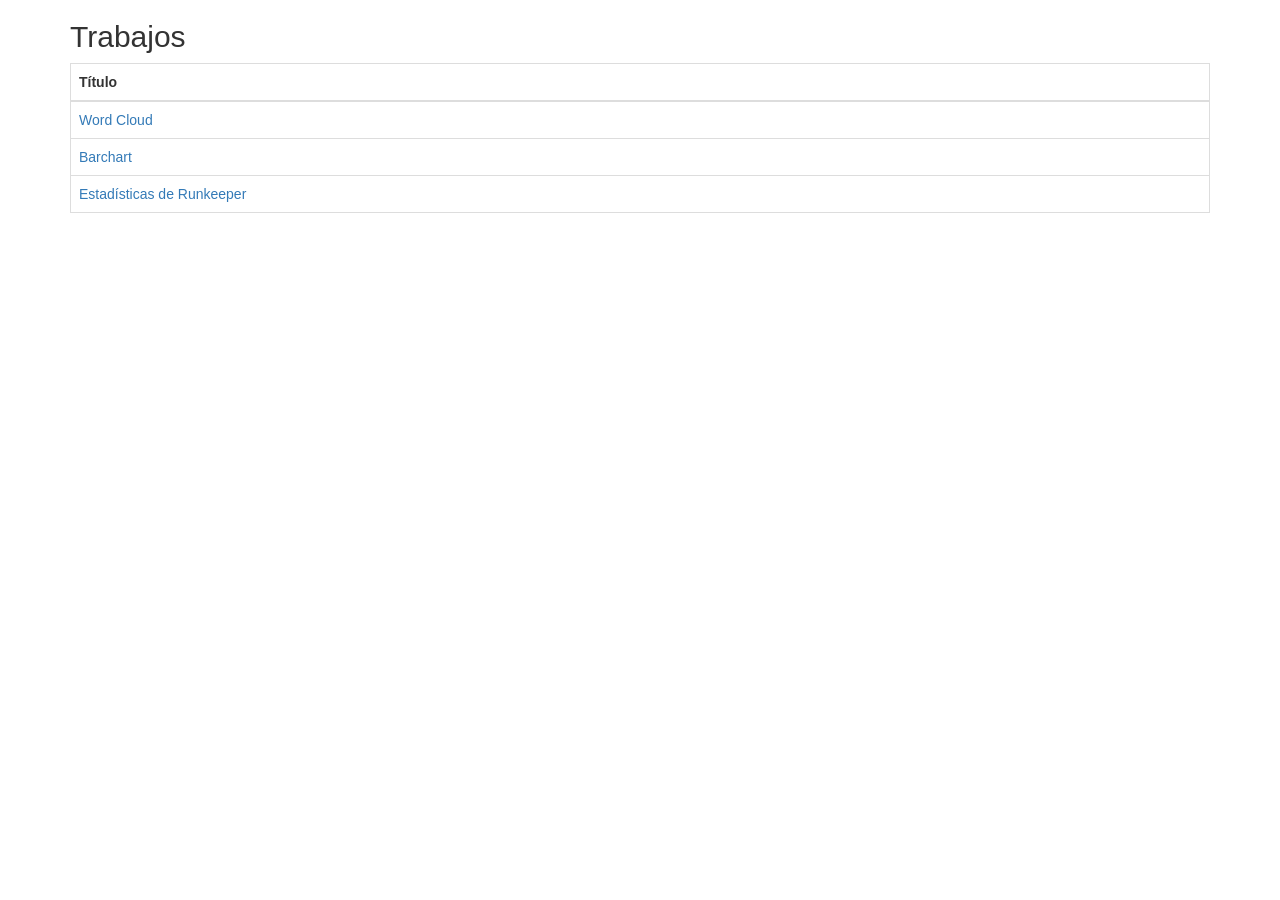
<file: index.html>
<!DOCTYPE html>
<html>
  <head>
    <meta charset="UTF-8">
    <link rel="stylesheet"
          href="https://maxcdn.bootstrapcdn.com/bootstrap/3.3.6/css/bootstrap.min.css"
          integrity="sha384-1q8mTJOASx8j1Au+a5WDVnPi2lkFfwwEAa8hDDdjZlpLegxhjVME1fgjWPGmkzs7"
          crossorigin="anonymous">
  </head>
  <body>
    <div class="container">
      <h2>Trabajos</h2>
      <table class="table table-bordered">
        <thead>
          <tr>
            <th>Título</th>
          </tr>
        </thead>
        <tbody>
          <tr>
            <td>
              <a href="wordcloud">
                Word Cloud
              </a>
            </td>
          </tr>
          <tr>
            <td>
              <a href="barchart">
                Barchart
              </a>
            </td>
          </tr>
          <tr>
            <td>
              <a href="rukeeper-stats">
                Estadísticas de Runkeeper
              </a>
            </td>
          </tr>
        </tbody>
      </table>
    </div>
  </body>
  <script src="https://code.jquery.com/jquery-2.2.1.min.js"></script>
  <script src="https://maxcdn.bootstrapcdn.com/bootstrap/3.3.6/js/bootstrap.min.js"
          integrity="sha384-0mSbJDEHialfmuBBQP6A4Qrprq5OVfW37PRR3j5ELqxss1yVqOtnepnHVP9aJ7xS"
          crossorigin="anonymous">
  </script>
</html>
</file>
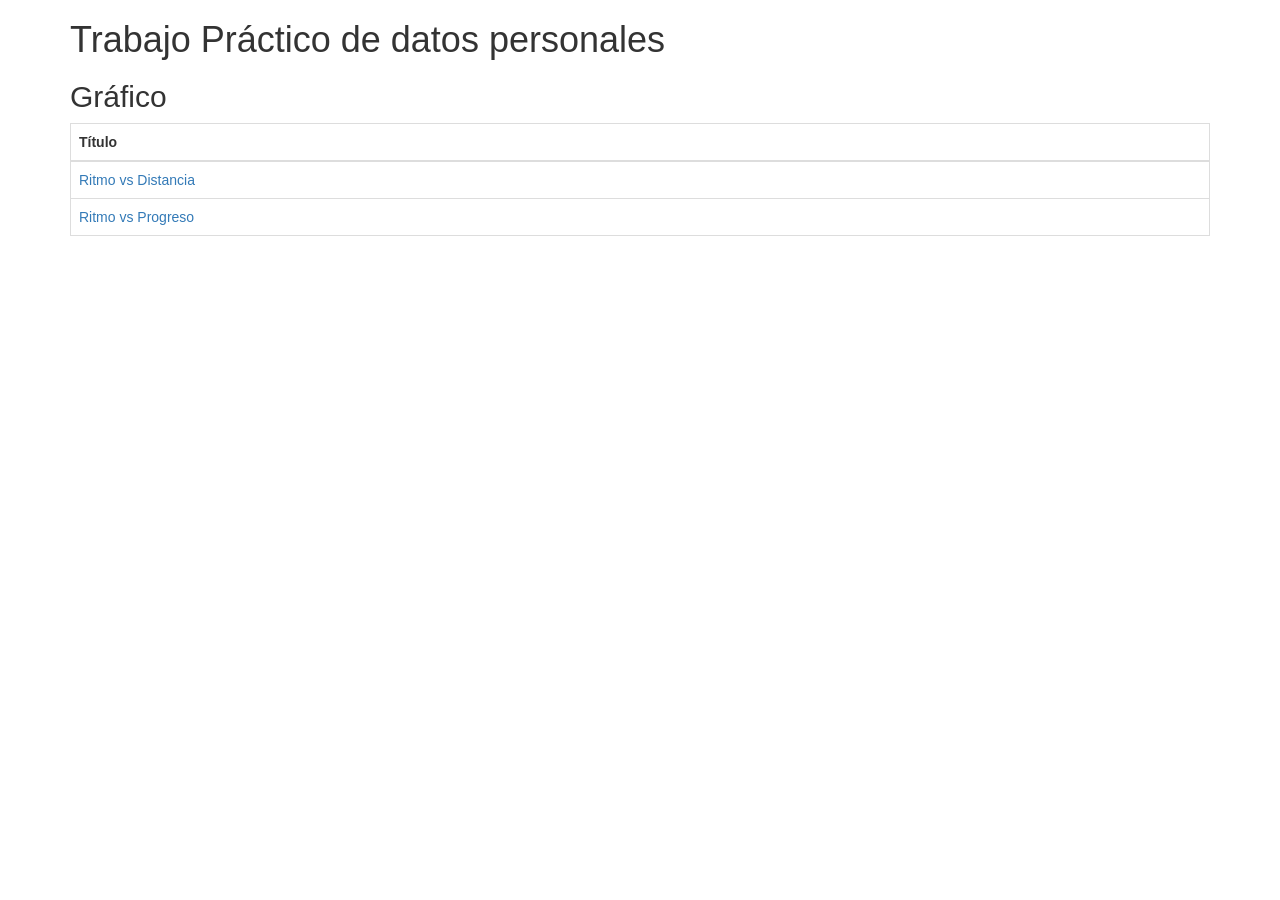
<file: runkeeper-stats/index.html>
<!DOCTYPE html>
<html>
  <head>
    <meta charset="UTF-8">
    <link rel="stylesheet"
          href="https://maxcdn.bootstrapcdn.com/bootstrap/3.3.6/css/bootstrap.min.css"
          integrity="sha384-1q8mTJOASx8j1Au+a5WDVnPi2lkFfwwEAa8hDDdjZlpLegxhjVME1fgjWPGmkzs7"
          crossorigin="anonymous">
  </head>
  <body>
    <div class="container">
      <h1>Trabajo Práctico de datos personales</h1>
      <h2>Gráfico</h2>
      <table class="table table-bordered">
        <thead>
          <tr>
            <th>Título</th>
          </tr>
        </thead>
        <tbody>
          <tr>
            <td>
              <a href="pace-vs-distance">Ritmo vs Distancia</a>
            </td>
          </tr>
          <tr>
            <td>
              <a href="percentage-vs-pace">Ritmo vs Progreso</a>
            </td>
          </tr>
        </tbody>
      </table>
    </div>
  </body>
  <script src="https://code.jquery.com/jquery-2.2.1.min.js"></script>
  <script src="https://maxcdn.bootstrapcdn.com/bootstrap/3.3.6/js/bootstrap.min.js"
          integrity="sha384-0mSbJDEHialfmuBBQP6A4Qrprq5OVfW37PRR3j5ELqxss1yVqOtnepnHVP9aJ7xS"
          crossorigin="anonymous">
  </script>
</html>
</file>
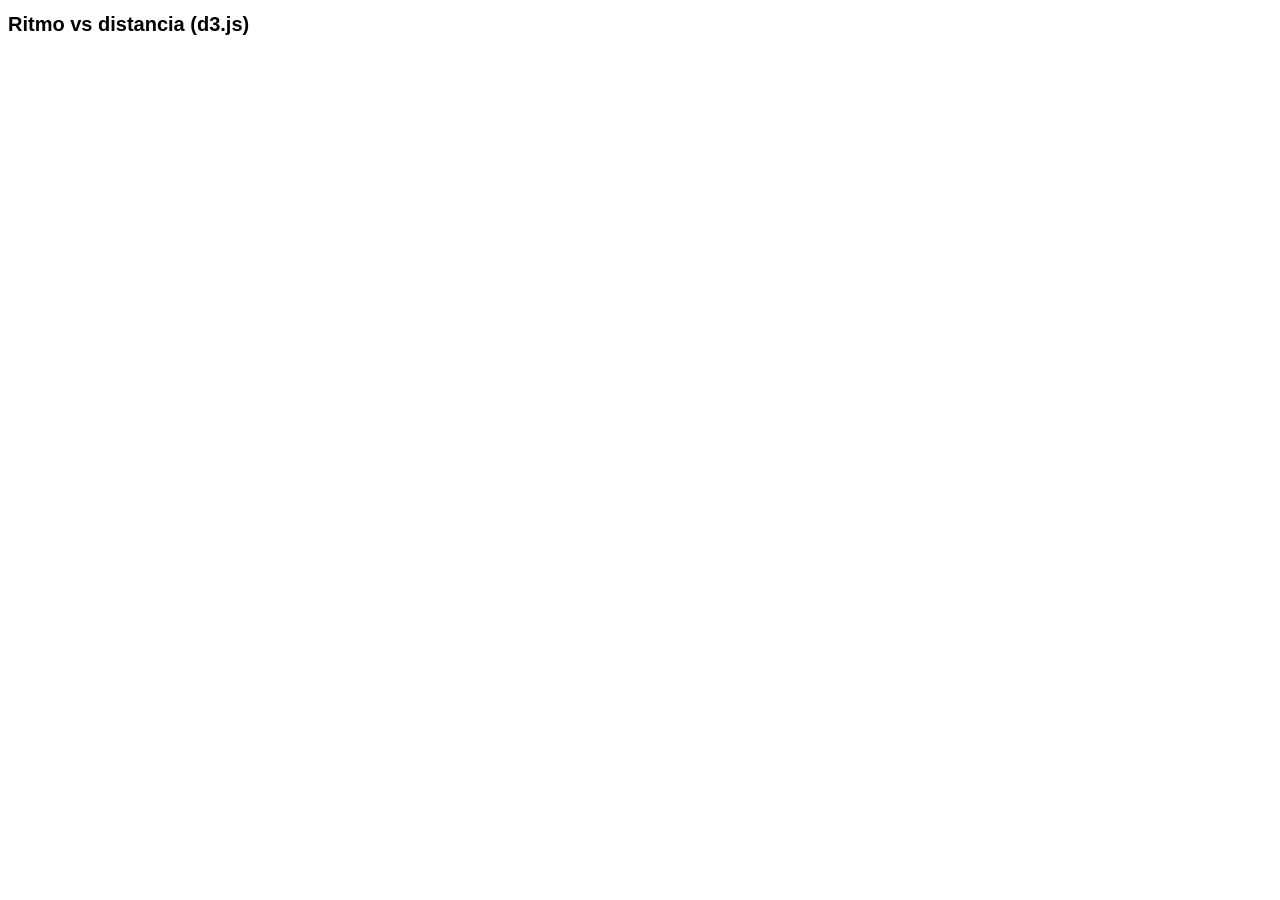
<file: runkeeper-stats/pace-vs-distance/index.html>
<!DOCTYPE html>
<meta charset="utf-8">
<style>

body {
  font: 10px sans-serif;
}

.axis path,
.axis line {
  fill: none;
  stroke: #000;
  shape-rendering: crispEdges;
}

.dot {
  stroke: #000;
}

</style>
<body>
<h1>Ritmo vs distancia (d3.js)</h1>
<script src="//d3js.org/d3.v3.min.js"></script>
<script>

var margin = {top: 20, right: 20, bottom: 30, left: 40},
    width = 960 - margin.left - margin.right,
    height = 500 - margin.top - margin.bottom;

var x = d3.scale.linear()
    .range([0, width]);

var y = d3.scale.linear()
    .range([height, 0]);

var color = d3.scale.category10();

var xAxis = d3.svg.axis()
    .scale(x)
    .orient("bottom");

var yAxis = d3.svg.axis()
    .scale(y)
    .orient("left");

var svg = d3.select("body").append("svg")
    .attr("width", width + margin.left + margin.right)
    .attr("height", height + margin.top + margin.bottom)
  .append("g")
    .attr("transform", "translate(" + margin.left + "," + margin.top + ")");

d3.csv("data.csv", function(error, data) {
  if (error) throw error;

  data.forEach(function(d) {
    d.distancia = +d.distancia;
    d.ritmo = +d.ritmo;
    d.anio = d.anio
  });

  x.domain(d3.extent(data, function(d) { return d.distancia; })).nice();
  y.domain(d3.extent(data, function(d) { return d.ritmo; })).nice();

  svg.append("g")
      .attr("class", "x axis")
      .attr("transform", "translate(0," + height + ")")
      .call(xAxis)
    .append("text")
      .attr("class", "label")
      .attr("x", width)
      .attr("y", -6)
      .style("text-anchor", "end")
      .text("Distancia (km)");

  svg.append("g")
      .attr("class", "y axis")
      .call(yAxis)
    .append("text")
      .attr("class", "label")
      .attr("transform", "rotate(-90)")
      .attr("y", 6)
      .attr("dy", ".71em")
      .style("text-anchor", "end")
      .text("Ritmo (min/km)")

  svg.selectAll(".dot")
      .data(data)
    .enter().append("circle")
      .attr("class", "dot")
      .attr("r", 3.5)
      .attr("cx", function(d) { return x(d.distancia); })
      .attr("cy", function(d) { return y(d.ritmo); })
      .style("fill", function(d) { return color(d.anio); });

  var legend = svg.selectAll(".legend")
      .data(color.domain())
    .enter().append("g")
      .attr("class", "legend")
      .attr("transform", function(d, i) { return "translate(0," + i * 20 + ")"; });

  legend.append("rect")
      .attr("x", width - 18)
      .attr("width", 18)
      .attr("height", 18)
      .style("fill", color);

  legend.append("text")
      .attr("x", width - 24)
      .attr("y", 9)
      .attr("dy", ".35em")
      .style("text-anchor", "end")
      .text(function(d) { return d; });

});

</script>
</file>
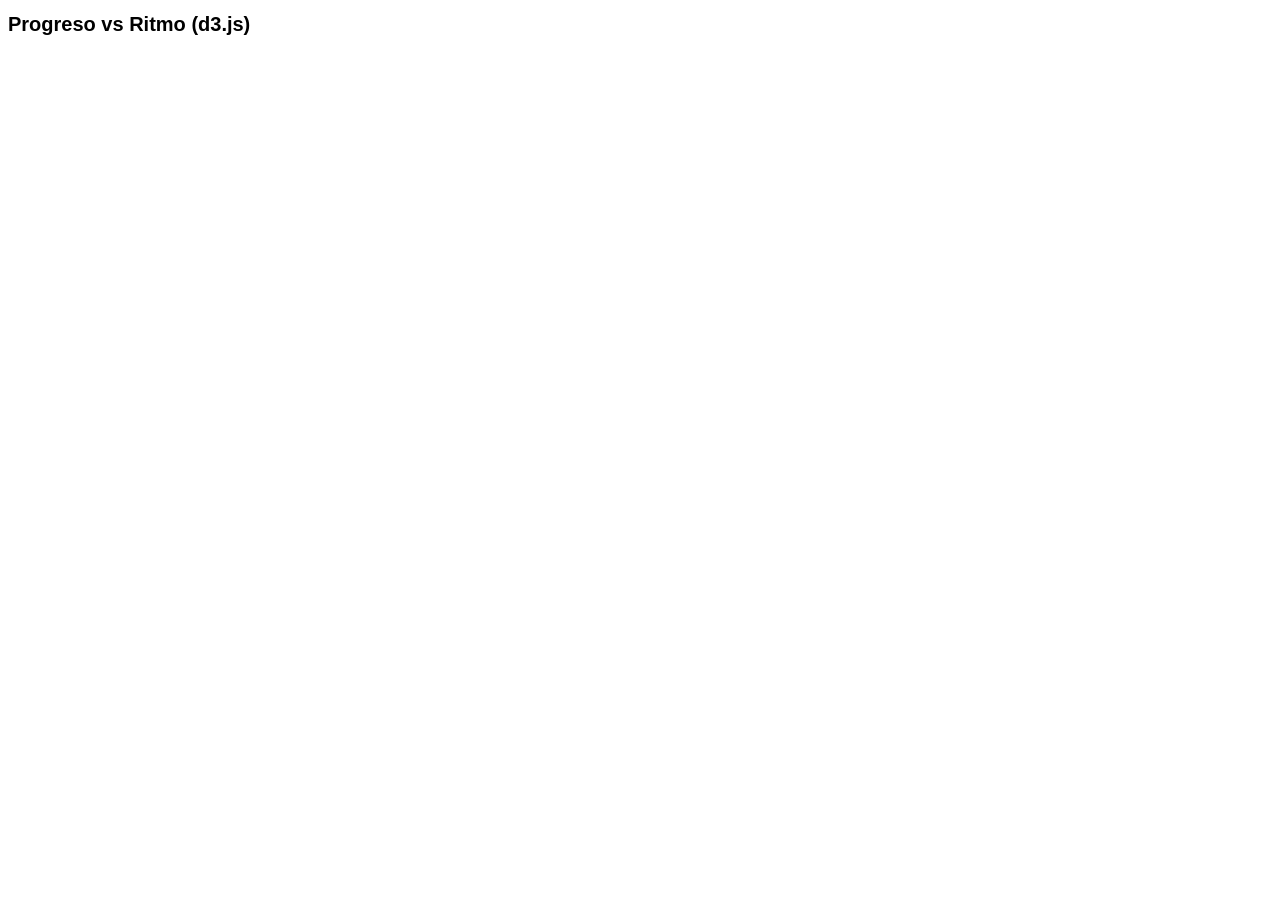
<file: runkeeper-stats/percentage-vs-pace/index.html>
<!DOCTYPE html>
<meta charset="utf-8">
<style>

body {
  font: 10px sans-serif;
}

.axis path,
.axis line {
  fill: none;
  stroke: #000;
  shape-rendering: crispEdges;
}

.dot {
  stroke: #000;
}

</style>
<body>
<h1>Progreso vs Ritmo (d3.js)</h1>
<svg id="chart"></svg>
<script src="//d3js.org/d3.v3.min.js"></script>
<script>


var margin = {top: 20, right: 20, bottom: 30, left: 40},
    width = 960 - margin.left - margin.right,
    height = 500 - margin.top - margin.bottom;

var x = d3.scale.linear()
    .range([0, width]);

var y = d3.scale.linear()
    .range([height, 0]);

var color = d3.scale.category10();

var xAxis = d3.svg.axis()
    .scale(x)
    .orient("bottom");

var yAxis = d3.svg.axis()
    .scale(y)
    .orient("left");

var svg = d3.select("body").append("svg")
    .attr("width", width + margin.left + margin.right)
    .attr("height", height + margin.top + margin.bottom)
  .append("g")
    .attr("transform", "translate(" + margin.left + "," + margin.top + ")");

d3.csv(/*"percentage_vs_pace.csv"*/"test.csv", function(error, data) {
  if (error) throw error;

  data.forEach(function(d) {
    d.progreso= +d.progreso;
    d.ritmo = +d.ritmo;
    d.tipo = +d.tipo;
  });

  x.domain(d3.extent(data, function(d) { return d.progreso; })).nice();
  y.domain(d3.extent(data, function(d) { return d.ritmo; })).nice();

  svg.append("g")
      .attr("class", "x axis")
      .attr("transform", "translate(0," + height + ")")
      .call(xAxis)
    .append("text")
      .attr("class", "label")
      .attr("x", width)
      .attr("y", -6)
      .style("text-anchor", "end")
      .text("Progreso (%)");

  svg.append("g")
      .attr("class", "y axis")
      .call(yAxis)
    .append("text")
      .attr("class", "label")
      .attr("transform", "rotate(-90)")
      .attr("y", 6)
      .attr("dy", ".71em")
      .style("text-anchor", "end")
      .text("Ritmo (min/km)")

  svg.selectAll(".dot")
      .data(data)
    .enter().append("circle")
      .attr("class", "dot")
      .attr("r", 3.5)
      .attr("cx", function(d) { return x(d.progreso); })
      .attr("cy", function(d) { return y(d.ritmo); })
      .style("fill", function(d) { return color(d.tipo); });

  var legend = svg.selectAll(".legend")
      .data(color.domain())
    .enter().append("g")
      .attr("class", "legend")
      .attr("transform", function(d, i) { return "translate(0," + i * 20 + ")"; });

  legend.append("rect")
      .attr("x", width - 18)
      .attr("width", 18)
      .attr("height", 18)
      .style("fill", color);

  legend.append("text")
      .attr("x", width - 24)
      .attr("y", 9)
      .attr("dy", ".35em")
      .style("text-anchor", "end")
      .text(function(d) { return d; });

});

</script>
</file>
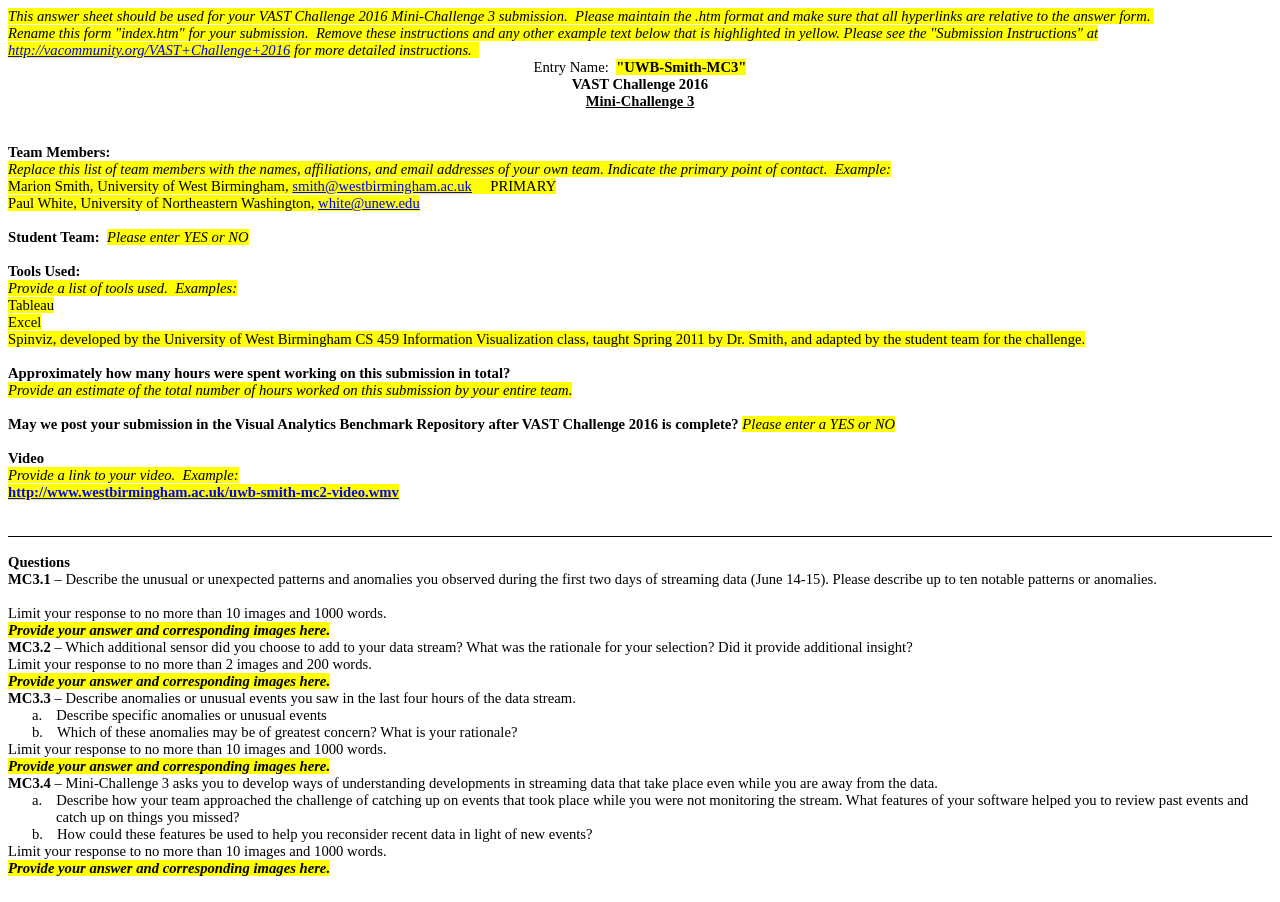
<file: vast2016/data/VAST Challenge 2016 MC3 Answer Sheet.htm>
<html xmlns:v="urn:schemas-microsoft-com:vml"
xmlns:o="urn:schemas-microsoft-com:office:office"
xmlns:w="urn:schemas-microsoft-com:office:word"
xmlns:m="http://schemas.microsoft.com/office/2004/12/omml"
xmlns="http://www.w3.org/TR/REC-html40">

<head>
<meta http-equiv=Content-Type content="text/html; charset=windows-1252">
<meta name=ProgId content=Word.Document>
<meta name=Generator content="Microsoft Word 14">
<meta name=Originator content="Microsoft Word 14">
<link rel=File-List
href="VAST%20Challenge%202016%20MC3%20Answer%20Sheet_files/filelist.xml">
<title>This form is a web page which was created in MS WORD and therefore can
be easily edited that way</title>
<!--[if gte mso 9]><xml>
 <o:DocumentProperties>
  <o:Author>Whiting, Mark A</o:Author>
  <o:LastAuthor>test</o:LastAuthor>
  <o:Revision>3</o:Revision>
  <o:TotalTime>27</o:TotalTime>
  <o:Created>2016-04-20T03:20:00Z</o:Created>
  <o:LastSaved>2016-04-20T04:21:00Z</o:LastSaved>
  <o:Pages>1</o:Pages>
  <o:Words>473</o:Words>
  <o:Characters>2809</o:Characters>
  <o:Company>Pacific Northwest Versions panel</o:Company>
  <o:Lines>23</o:Lines>
  <o:Paragraphs>6</o:Paragraphs>
  <o:CharactersWithSpaces>3276</o:CharactersWithSpaces>
  <o:Version>14.00</o:Version>
 </o:DocumentProperties>
</xml><![endif]-->
<link rel=themeData
href="VAST%20Challenge%202016%20MC3%20Answer%20Sheet_files/themedata.thmx">
<link rel=colorSchemeMapping
href="VAST%20Challenge%202016%20MC3%20Answer%20Sheet_files/colorschememapping.xml">
<!--[if gte mso 9]><xml>
 <w:WordDocument>
  <w:SpellingState>Clean</w:SpellingState>
  <w:GrammarState>Clean</w:GrammarState>
  <w:TrackMoves/>
  <w:TrackFormatting/>
  <w:ValidateAgainstSchemas/>
  <w:SaveIfXMLInvalid>false</w:SaveIfXMLInvalid>
  <w:IgnoreMixedContent>false</w:IgnoreMixedContent>
  <w:AlwaysShowPlaceholderText>false</w:AlwaysShowPlaceholderText>
  <w:DoNotPromoteQF/>
  <w:LidThemeOther>EN-US</w:LidThemeOther>
  <w:LidThemeAsian>X-NONE</w:LidThemeAsian>
  <w:LidThemeComplexScript>X-NONE</w:LidThemeComplexScript>
  <w:Compatibility>
   <w:BreakWrappedTables/>
   <w:SnapToGridInCell/>
   <w:WrapTextWithPunct/>
   <w:UseAsianBreakRules/>
   <w:DontGrowAutofit/>
   <w:SplitPgBreakAndParaMark/>
   <w:DontVertAlignCellWithSp/>
   <w:DontBreakConstrainedForcedTables/>
   <w:DontVertAlignInTxbx/>
   <w:Word11KerningPairs/>
   <w:CachedColBalance/>
  </w:Compatibility>
  <w:BrowserLevel>MicrosoftInternetExplorer4</w:BrowserLevel>
  <m:mathPr>
   <m:mathFont m:val="Cambria Math"/>
   <m:brkBin m:val="before"/>
   <m:brkBinSub m:val="&#45;-"/>
   <m:smallFrac m:val="off"/>
   <m:dispDef/>
   <m:lMargin m:val="0"/>
   <m:rMargin m:val="0"/>
   <m:defJc m:val="centerGroup"/>
   <m:wrapIndent m:val="1440"/>
   <m:intLim m:val="subSup"/>
   <m:naryLim m:val="undOvr"/>
  </m:mathPr></w:WordDocument>
</xml><![endif]--><!--[if gte mso 9]><xml>
 <w:LatentStyles DefLockedState="false" DefUnhideWhenUsed="true"
  DefSemiHidden="true" DefQFormat="false" DefPriority="99"
  LatentStyleCount="267">
  <w:LsdException Locked="false" Priority="0" SemiHidden="false"
   UnhideWhenUsed="false" QFormat="true" Name="Normal"/>
  <w:LsdException Locked="false" Priority="9" SemiHidden="false"
   UnhideWhenUsed="false" QFormat="true" Name="heading 1"/>
  <w:LsdException Locked="false" Priority="9" SemiHidden="false"
   UnhideWhenUsed="false" QFormat="true" Name="heading 2"/>
  <w:LsdException Locked="false" Priority="9" SemiHidden="false"
   UnhideWhenUsed="false" QFormat="true" Name="heading 3"/>
  <w:LsdException Locked="false" Priority="9" QFormat="true" Name="heading 4"/>
  <w:LsdException Locked="false" Priority="9" QFormat="true" Name="heading 5"/>
  <w:LsdException Locked="false" Priority="9" QFormat="true" Name="heading 6"/>
  <w:LsdException Locked="false" Priority="9" QFormat="true" Name="heading 7"/>
  <w:LsdException Locked="false" Priority="9" QFormat="true" Name="heading 8"/>
  <w:LsdException Locked="false" Priority="9" QFormat="true" Name="heading 9"/>
  <w:LsdException Locked="false" Priority="39" Name="toc 1"/>
  <w:LsdException Locked="false" Priority="39" Name="toc 2"/>
  <w:LsdException Locked="false" Priority="39" Name="toc 3"/>
  <w:LsdException Locked="false" Priority="39" Name="toc 4"/>
  <w:LsdException Locked="false" Priority="39" Name="toc 5"/>
  <w:LsdException Locked="false" Priority="39" Name="toc 6"/>
  <w:LsdException Locked="false" Priority="39" Name="toc 7"/>
  <w:LsdException Locked="false" Priority="39" Name="toc 8"/>
  <w:LsdException Locked="false" Priority="39" Name="toc 9"/>
  <w:LsdException Locked="false" Priority="35" QFormat="true" Name="caption"/>
  <w:LsdException Locked="false" Priority="10" SemiHidden="false"
   UnhideWhenUsed="false" QFormat="true" Name="Title"/>
  <w:LsdException Locked="false" Priority="1" Name="Default Paragraph Font"/>
  <w:LsdException Locked="false" Priority="11" SemiHidden="false"
   UnhideWhenUsed="false" QFormat="true" Name="Subtitle"/>
  <w:LsdException Locked="false" Priority="22" SemiHidden="false"
   UnhideWhenUsed="false" QFormat="true" Name="Strong"/>
  <w:LsdException Locked="false" Priority="20" SemiHidden="false"
   UnhideWhenUsed="false" QFormat="true" Name="Emphasis"/>
  <w:LsdException Locked="false" Priority="59" SemiHidden="false"
   UnhideWhenUsed="false" Name="Table Grid"/>
  <w:LsdException Locked="false" UnhideWhenUsed="false" Name="Placeholder Text"/>
  <w:LsdException Locked="false" Priority="1" SemiHidden="false"
   UnhideWhenUsed="false" QFormat="true" Name="No Spacing"/>
  <w:LsdException Locked="false" Priority="60" SemiHidden="false"
   UnhideWhenUsed="false" Name="Light Shading"/>
  <w:LsdException Locked="false" Priority="61" SemiHidden="false"
   UnhideWhenUsed="false" Name="Light List"/>
  <w:LsdException Locked="false" Priority="62" SemiHidden="false"
   UnhideWhenUsed="false" Name="Light Grid"/>
  <w:LsdException Locked="false" Priority="63" SemiHidden="false"
   UnhideWhenUsed="false" Name="Medium Shading 1"/>
  <w:LsdException Locked="false" Priority="64" SemiHidden="false"
   UnhideWhenUsed="false" Name="Medium Shading 2"/>
  <w:LsdException Locked="false" Priority="65" SemiHidden="false"
   UnhideWhenUsed="false" Name="Medium List 1"/>
  <w:LsdException Locked="false" Priority="66" SemiHidden="false"
   UnhideWhenUsed="false" Name="Medium List 2"/>
  <w:LsdException Locked="false" Priority="67" SemiHidden="false"
   UnhideWhenUsed="false" Name="Medium Grid 1"/>
  <w:LsdException Locked="false" Priority="68" SemiHidden="false"
   UnhideWhenUsed="false" Name="Medium Grid 2"/>
  <w:LsdException Locked="false" Priority="69" SemiHidden="false"
   UnhideWhenUsed="false" Name="Medium Grid 3"/>
  <w:LsdException Locked="false" Priority="70" SemiHidden="false"
   UnhideWhenUsed="false" Name="Dark List"/>
  <w:LsdException Locked="false" Priority="71" SemiHidden="false"
   UnhideWhenUsed="false" Name="Colorful Shading"/>
  <w:LsdException Locked="false" Priority="72" SemiHidden="false"
   UnhideWhenUsed="false" Name="Colorful List"/>
  <w:LsdException Locked="false" Priority="73" SemiHidden="false"
   UnhideWhenUsed="false" Name="Colorful Grid"/>
  <w:LsdException Locked="false" Priority="60" SemiHidden="false"
   UnhideWhenUsed="false" Name="Light Shading Accent 1"/>
  <w:LsdException Locked="false" Priority="61" SemiHidden="false"
   UnhideWhenUsed="false" Name="Light List Accent 1"/>
  <w:LsdException Locked="false" Priority="62" SemiHidden="false"
   UnhideWhenUsed="false" Name="Light Grid Accent 1"/>
  <w:LsdException Locked="false" Priority="63" SemiHidden="false"
   UnhideWhenUsed="false" Name="Medium Shading 1 Accent 1"/>
  <w:LsdException Locked="false" Priority="64" SemiHidden="false"
   UnhideWhenUsed="false" Name="Medium Shading 2 Accent 1"/>
  <w:LsdException Locked="false" Priority="65" SemiHidden="false"
   UnhideWhenUsed="false" Name="Medium List 1 Accent 1"/>
  <w:LsdException Locked="false" UnhideWhenUsed="false" Name="Revision"/>
  <w:LsdException Locked="false" Priority="34" SemiHidden="false"
   UnhideWhenUsed="false" QFormat="true" Name="List Paragraph"/>
  <w:LsdException Locked="false" Priority="29" SemiHidden="false"
   UnhideWhenUsed="false" QFormat="true" Name="Quote"/>
  <w:LsdException Locked="false" Priority="30" SemiHidden="false"
   UnhideWhenUsed="false" QFormat="true" Name="Intense Quote"/>
  <w:LsdException Locked="false" Priority="66" SemiHidden="false"
   UnhideWhenUsed="false" Name="Medium List 2 Accent 1"/>
  <w:LsdException Locked="false" Priority="67" SemiHidden="false"
   UnhideWhenUsed="false" Name="Medium Grid 1 Accent 1"/>
  <w:LsdException Locked="false" Priority="68" SemiHidden="false"
   UnhideWhenUsed="false" Name="Medium Grid 2 Accent 1"/>
  <w:LsdException Locked="false" Priority="69" SemiHidden="false"
   UnhideWhenUsed="false" Name="Medium Grid 3 Accent 1"/>
  <w:LsdException Locked="false" Priority="70" SemiHidden="false"
   UnhideWhenUsed="false" Name="Dark List Accent 1"/>
  <w:LsdException Locked="false" Priority="71" SemiHidden="false"
   UnhideWhenUsed="false" Name="Colorful Shading Accent 1"/>
  <w:LsdException Locked="false" Priority="72" SemiHidden="false"
   UnhideWhenUsed="false" Name="Colorful List Accent 1"/>
  <w:LsdException Locked="false" Priority="73" SemiHidden="false"
   UnhideWhenUsed="false" Name="Colorful Grid Accent 1"/>
  <w:LsdException Locked="false" Priority="60" SemiHidden="false"
   UnhideWhenUsed="false" Name="Light Shading Accent 2"/>
  <w:LsdException Locked="false" Priority="61" SemiHidden="false"
   UnhideWhenUsed="false" Name="Light List Accent 2"/>
  <w:LsdException Locked="false" Priority="62" SemiHidden="false"
   UnhideWhenUsed="false" Name="Light Grid Accent 2"/>
  <w:LsdException Locked="false" Priority="63" SemiHidden="false"
   UnhideWhenUsed="false" Name="Medium Shading 1 Accent 2"/>
  <w:LsdException Locked="false" Priority="64" SemiHidden="false"
   UnhideWhenUsed="false" Name="Medium Shading 2 Accent 2"/>
  <w:LsdException Locked="false" Priority="65" SemiHidden="false"
   UnhideWhenUsed="false" Name="Medium List 1 Accent 2"/>
  <w:LsdException Locked="false" Priority="66" SemiHidden="false"
   UnhideWhenUsed="false" Name="Medium List 2 Accent 2"/>
  <w:LsdException Locked="false" Priority="67" SemiHidden="false"
   UnhideWhenUsed="false" Name="Medium Grid 1 Accent 2"/>
  <w:LsdException Locked="false" Priority="68" SemiHidden="false"
   UnhideWhenUsed="false" Name="Medium Grid 2 Accent 2"/>
  <w:LsdException Locked="false" Priority="69" SemiHidden="false"
   UnhideWhenUsed="false" Name="Medium Grid 3 Accent 2"/>
  <w:LsdException Locked="false" Priority="70" SemiHidden="false"
   UnhideWhenUsed="false" Name="Dark List Accent 2"/>
  <w:LsdException Locked="false" Priority="71" SemiHidden="false"
   UnhideWhenUsed="false" Name="Colorful Shading Accent 2"/>
  <w:LsdException Locked="false" Priority="72" SemiHidden="false"
   UnhideWhenUsed="false" Name="Colorful List Accent 2"/>
  <w:LsdException Locked="false" Priority="73" SemiHidden="false"
   UnhideWhenUsed="false" Name="Colorful Grid Accent 2"/>
  <w:LsdException Locked="false" Priority="60" SemiHidden="false"
   UnhideWhenUsed="false" Name="Light Shading Accent 3"/>
  <w:LsdException Locked="false" Priority="61" SemiHidden="false"
   UnhideWhenUsed="false" Name="Light List Accent 3"/>
  <w:LsdException Locked="false" Priority="62" SemiHidden="false"
   UnhideWhenUsed="false" Name="Light Grid Accent 3"/>
  <w:LsdException Locked="false" Priority="63" SemiHidden="false"
   UnhideWhenUsed="false" Name="Medium Shading 1 Accent 3"/>
  <w:LsdException Locked="false" Priority="64" SemiHidden="false"
   UnhideWhenUsed="false" Name="Medium Shading 2 Accent 3"/>
  <w:LsdException Locked="false" Priority="65" SemiHidden="false"
   UnhideWhenUsed="false" Name="Medium List 1 Accent 3"/>
  <w:LsdException Locked="false" Priority="66" SemiHidden="false"
   UnhideWhenUsed="false" Name="Medium List 2 Accent 3"/>
  <w:LsdException Locked="false" Priority="67" SemiHidden="false"
   UnhideWhenUsed="false" Name="Medium Grid 1 Accent 3"/>
  <w:LsdException Locked="false" Priority="68" SemiHidden="false"
   UnhideWhenUsed="false" Name="Medium Grid 2 Accent 3"/>
  <w:LsdException Locked="false" Priority="69" SemiHidden="false"
   UnhideWhenUsed="false" Name="Medium Grid 3 Accent 3"/>
  <w:LsdException Locked="false" Priority="70" SemiHidden="false"
   UnhideWhenUsed="false" Name="Dark List Accent 3"/>
  <w:LsdException Locked="false" Priority="71" SemiHidden="false"
   UnhideWhenUsed="false" Name="Colorful Shading Accent 3"/>
  <w:LsdException Locked="false" Priority="72" SemiHidden="false"
   UnhideWhenUsed="false" Name="Colorful List Accent 3"/>
  <w:LsdException Locked="false" Priority="73" SemiHidden="false"
   UnhideWhenUsed="false" Name="Colorful Grid Accent 3"/>
  <w:LsdException Locked="false" Priority="60" SemiHidden="false"
   UnhideWhenUsed="false" Name="Light Shading Accent 4"/>
  <w:LsdException Locked="false" Priority="61" SemiHidden="false"
   UnhideWhenUsed="false" Name="Light List Accent 4"/>
  <w:LsdException Locked="false" Priority="62" SemiHidden="false"
   UnhideWhenUsed="false" Name="Light Grid Accent 4"/>
  <w:LsdException Locked="false" Priority="63" SemiHidden="false"
   UnhideWhenUsed="false" Name="Medium Shading 1 Accent 4"/>
  <w:LsdException Locked="false" Priority="64" SemiHidden="false"
   UnhideWhenUsed="false" Name="Medium Shading 2 Accent 4"/>
  <w:LsdException Locked="false" Priority="65" SemiHidden="false"
   UnhideWhenUsed="false" Name="Medium List 1 Accent 4"/>
  <w:LsdException Locked="false" Priority="66" SemiHidden="false"
   UnhideWhenUsed="false" Name="Medium List 2 Accent 4"/>
  <w:LsdException Locked="false" Priority="67" SemiHidden="false"
   UnhideWhenUsed="false" Name="Medium Grid 1 Accent 4"/>
  <w:LsdException Locked="false" Priority="68" SemiHidden="false"
   UnhideWhenUsed="false" Name="Medium Grid 2 Accent 4"/>
  <w:LsdException Locked="false" Priority="69" SemiHidden="false"
   UnhideWhenUsed="false" Name="Medium Grid 3 Accent 4"/>
  <w:LsdException Locked="false" Priority="70" SemiHidden="false"
   UnhideWhenUsed="false" Name="Dark List Accent 4"/>
  <w:LsdException Locked="false" Priority="71" SemiHidden="false"
   UnhideWhenUsed="false" Name="Colorful Shading Accent 4"/>
  <w:LsdException Locked="false" Priority="72" SemiHidden="false"
   UnhideWhenUsed="false" Name="Colorful List Accent 4"/>
  <w:LsdException Locked="false" Priority="73" SemiHidden="false"
   UnhideWhenUsed="false" Name="Colorful Grid Accent 4"/>
  <w:LsdException Locked="false" Priority="60" SemiHidden="false"
   UnhideWhenUsed="false" Name="Light Shading Accent 5"/>
  <w:LsdException Locked="false" Priority="61" SemiHidden="false"
   UnhideWhenUsed="false" Name="Light List Accent 5"/>
  <w:LsdException Locked="false" Priority="62" SemiHidden="false"
   UnhideWhenUsed="false" Name="Light Grid Accent 5"/>
  <w:LsdException Locked="false" Priority="63" SemiHidden="false"
   UnhideWhenUsed="false" Name="Medium Shading 1 Accent 5"/>
  <w:LsdException Locked="false" Priority="64" SemiHidden="false"
   UnhideWhenUsed="false" Name="Medium Shading 2 Accent 5"/>
  <w:LsdException Locked="false" Priority="65" SemiHidden="false"
   UnhideWhenUsed="false" Name="Medium List 1 Accent 5"/>
  <w:LsdException Locked="false" Priority="66" SemiHidden="false"
   UnhideWhenUsed="false" Name="Medium List 2 Accent 5"/>
  <w:LsdException Locked="false" Priority="67" SemiHidden="false"
   UnhideWhenUsed="false" Name="Medium Grid 1 Accent 5"/>
  <w:LsdException Locked="false" Priority="68" SemiHidden="false"
   UnhideWhenUsed="false" Name="Medium Grid 2 Accent 5"/>
  <w:LsdException Locked="false" Priority="69" SemiHidden="false"
   UnhideWhenUsed="false" Name="Medium Grid 3 Accent 5"/>
  <w:LsdException Locked="false" Priority="70" SemiHidden="false"
   UnhideWhenUsed="false" Name="Dark List Accent 5"/>
  <w:LsdException Locked="false" Priority="71" SemiHidden="false"
   UnhideWhenUsed="false" Name="Colorful Shading Accent 5"/>
  <w:LsdException Locked="false" Priority="72" SemiHidden="false"
   UnhideWhenUsed="false" Name="Colorful List Accent 5"/>
  <w:LsdException Locked="false" Priority="73" SemiHidden="false"
   UnhideWhenUsed="false" Name="Colorful Grid Accent 5"/>
  <w:LsdException Locked="false" Priority="60" SemiHidden="false"
   UnhideWhenUsed="false" Name="Light Shading Accent 6"/>
  <w:LsdException Locked="false" Priority="61" SemiHidden="false"
   UnhideWhenUsed="false" Name="Light List Accent 6"/>
  <w:LsdException Locked="false" Priority="62" SemiHidden="false"
   UnhideWhenUsed="false" Name="Light Grid Accent 6"/>
  <w:LsdException Locked="false" Priority="63" SemiHidden="false"
   UnhideWhenUsed="false" Name="Medium Shading 1 Accent 6"/>
  <w:LsdException Locked="false" Priority="64" SemiHidden="false"
   UnhideWhenUsed="false" Name="Medium Shading 2 Accent 6"/>
  <w:LsdException Locked="false" Priority="65" SemiHidden="false"
   UnhideWhenUsed="false" Name="Medium List 1 Accent 6"/>
  <w:LsdException Locked="false" Priority="66" SemiHidden="false"
   UnhideWhenUsed="false" Name="Medium List 2 Accent 6"/>
  <w:LsdException Locked="false" Priority="67" SemiHidden="false"
   UnhideWhenUsed="false" Name="Medium Grid 1 Accent 6"/>
  <w:LsdException Locked="false" Priority="68" SemiHidden="false"
   UnhideWhenUsed="false" Name="Medium Grid 2 Accent 6"/>
  <w:LsdException Locked="false" Priority="69" SemiHidden="false"
   UnhideWhenUsed="false" Name="Medium Grid 3 Accent 6"/>
  <w:LsdException Locked="false" Priority="70" SemiHidden="false"
   UnhideWhenUsed="false" Name="Dark List Accent 6"/>
  <w:LsdException Locked="false" Priority="71" SemiHidden="false"
   UnhideWhenUsed="false" Name="Colorful Shading Accent 6"/>
  <w:LsdException Locked="false" Priority="72" SemiHidden="false"
   UnhideWhenUsed="false" Name="Colorful List Accent 6"/>
  <w:LsdException Locked="false" Priority="73" SemiHidden="false"
   UnhideWhenUsed="false" Name="Colorful Grid Accent 6"/>
  <w:LsdException Locked="false" Priority="19" SemiHidden="false"
   UnhideWhenUsed="false" QFormat="true" Name="Subtle Emphasis"/>
  <w:LsdException Locked="false" Priority="21" SemiHidden="false"
   UnhideWhenUsed="false" QFormat="true" Name="Intense Emphasis"/>
  <w:LsdException Locked="false" Priority="31" SemiHidden="false"
   UnhideWhenUsed="false" QFormat="true" Name="Subtle Reference"/>
  <w:LsdException Locked="false" Priority="32" SemiHidden="false"
   UnhideWhenUsed="false" QFormat="true" Name="Intense Reference"/>
  <w:LsdException Locked="false" Priority="33" SemiHidden="false"
   UnhideWhenUsed="false" QFormat="true" Name="Book Title"/>
  <w:LsdException Locked="false" Priority="37" Name="Bibliography"/>
  <w:LsdException Locked="false" Priority="39" QFormat="true" Name="TOC Heading"/>
 </w:LatentStyles>
</xml><![endif]-->
<style>
<!--
 /* Font Definitions */
 @font-face
	{font-family:Calibri;
	panose-1:2 15 5 2 2 2 4 3 2 4;
	mso-font-charset:0;
	mso-generic-font-family:swiss;
	mso-font-pitch:variable;
	mso-font-signature:-536870145 1073786111 1 0 415 0;}
 /* Style Definitions */
 p.MsoNormal, li.MsoNormal, div.MsoNormal
	{mso-style-unhide:no;
	mso-style-qformat:yes;
	mso-style-parent:"";
	margin:0in;
	margin-bottom:.0001pt;
	mso-pagination:widow-orphan;
	font-size:12.0pt;
	font-family:"Times New Roman","serif";
	mso-fareast-font-family:"Times New Roman";
	mso-fareast-theme-font:minor-fareast;
	color:black;}
h2
	{mso-style-priority:9;
	mso-style-unhide:no;
	mso-style-qformat:yes;
	mso-style-link:"Heading 2 Char";
	mso-margin-top-alt:auto;
	margin-right:0in;
	mso-margin-bottom-alt:auto;
	margin-left:0in;
	mso-pagination:widow-orphan;
	mso-outline-level:2;
	font-size:18.0pt;
	font-family:"Times New Roman","serif";
	mso-fareast-font-family:"Times New Roman";
	mso-fareast-theme-font:minor-fareast;
	color:black;
	font-weight:bold;}
h3
	{mso-style-priority:9;
	mso-style-unhide:no;
	mso-style-qformat:yes;
	mso-style-link:"Heading 3 Char";
	mso-margin-top-alt:auto;
	margin-right:0in;
	mso-margin-bottom-alt:auto;
	margin-left:0in;
	mso-pagination:widow-orphan;
	mso-outline-level:3;
	font-size:13.5pt;
	font-family:"Times New Roman","serif";
	mso-fareast-font-family:"Times New Roman";
	mso-fareast-theme-font:minor-fareast;
	color:black;
	font-weight:bold;}
a:link, span.MsoHyperlink
	{mso-style-noshow:yes;
	mso-style-priority:99;
	color:blue;
	text-decoration:underline;
	text-underline:single;}
a:visited, span.MsoHyperlinkFollowed
	{mso-style-noshow:yes;
	mso-style-priority:99;
	color:purple;
	text-decoration:underline;
	text-underline:single;}
p
	{mso-style-noshow:yes;
	mso-style-priority:99;
	mso-margin-top-alt:auto;
	margin-right:0in;
	mso-margin-bottom-alt:auto;
	margin-left:0in;
	mso-pagination:widow-orphan;
	font-size:12.0pt;
	font-family:"Times New Roman","serif";
	mso-fareast-font-family:"Times New Roman";
	mso-fareast-theme-font:minor-fareast;
	color:black;}
p.MsoNoSpacing, li.MsoNoSpacing, div.MsoNoSpacing
	{mso-style-noshow:yes;
	mso-style-priority:1;
	mso-style-unhide:no;
	mso-style-qformat:yes;
	mso-margin-top-alt:auto;
	margin-right:0in;
	mso-margin-bottom-alt:auto;
	margin-left:0in;
	mso-pagination:widow-orphan;
	font-size:12.0pt;
	font-family:"Times New Roman","serif";
	mso-fareast-font-family:"Times New Roman";
	color:windowtext;}
p.MsoListParagraph, li.MsoListParagraph, div.MsoListParagraph
	{mso-style-noshow:yes;
	mso-style-priority:34;
	mso-style-unhide:no;
	mso-style-qformat:yes;
	margin-top:0in;
	margin-right:0in;
	margin-bottom:0in;
	margin-left:.5in;
	margin-bottom:.0001pt;
	mso-add-space:auto;
	mso-pagination:widow-orphan;
	font-size:12.0pt;
	font-family:"Times New Roman","serif";
	mso-fareast-font-family:"Times New Roman";
	mso-fareast-theme-font:minor-fareast;
	color:black;}
p.MsoListParagraphCxSpFirst, li.MsoListParagraphCxSpFirst, div.MsoListParagraphCxSpFirst
	{mso-style-noshow:yes;
	mso-style-priority:34;
	mso-style-unhide:no;
	mso-style-qformat:yes;
	mso-style-type:export-only;
	margin-top:0in;
	margin-right:0in;
	margin-bottom:0in;
	margin-left:.5in;
	margin-bottom:.0001pt;
	mso-add-space:auto;
	mso-pagination:widow-orphan;
	font-size:12.0pt;
	font-family:"Times New Roman","serif";
	mso-fareast-font-family:"Times New Roman";
	mso-fareast-theme-font:minor-fareast;
	color:black;}
p.MsoListParagraphCxSpMiddle, li.MsoListParagraphCxSpMiddle, div.MsoListParagraphCxSpMiddle
	{mso-style-noshow:yes;
	mso-style-priority:34;
	mso-style-unhide:no;
	mso-style-qformat:yes;
	mso-style-type:export-only;
	margin-top:0in;
	margin-right:0in;
	margin-bottom:0in;
	margin-left:.5in;
	margin-bottom:.0001pt;
	mso-add-space:auto;
	mso-pagination:widow-orphan;
	font-size:12.0pt;
	font-family:"Times New Roman","serif";
	mso-fareast-font-family:"Times New Roman";
	mso-fareast-theme-font:minor-fareast;
	color:black;}
p.MsoListParagraphCxSpLast, li.MsoListParagraphCxSpLast, div.MsoListParagraphCxSpLast
	{mso-style-noshow:yes;
	mso-style-priority:34;
	mso-style-unhide:no;
	mso-style-qformat:yes;
	mso-style-type:export-only;
	margin-top:0in;
	margin-right:0in;
	margin-bottom:0in;
	margin-left:.5in;
	margin-bottom:.0001pt;
	mso-add-space:auto;
	mso-pagination:widow-orphan;
	font-size:12.0pt;
	font-family:"Times New Roman","serif";
	mso-fareast-font-family:"Times New Roman";
	mso-fareast-theme-font:minor-fareast;
	color:black;}
span.Heading2Char
	{mso-style-name:"Heading 2 Char";
	mso-style-noshow:yes;
	mso-style-priority:9;
	mso-style-unhide:no;
	mso-style-locked:yes;
	mso-style-link:"Heading 2";
	mso-ansi-font-size:13.0pt;
	mso-bidi-font-size:13.0pt;
	font-family:"Cambria","serif";
	mso-ascii-font-family:Cambria;
	mso-ascii-theme-font:major-latin;
	mso-fareast-font-family:"Times New Roman";
	mso-fareast-theme-font:major-fareast;
	mso-hansi-font-family:Cambria;
	mso-hansi-theme-font:major-latin;
	mso-bidi-font-family:"Times New Roman";
	mso-bidi-theme-font:major-bidi;
	color:#4F81BD;
	mso-themecolor:accent1;
	font-weight:bold;}
span.Heading3Char
	{mso-style-name:"Heading 3 Char";
	mso-style-noshow:yes;
	mso-style-priority:9;
	mso-style-unhide:no;
	mso-style-locked:yes;
	mso-style-link:"Heading 3";
	mso-ansi-font-size:12.0pt;
	mso-bidi-font-size:12.0pt;
	font-family:"Cambria","serif";
	mso-ascii-font-family:Cambria;
	mso-ascii-theme-font:major-latin;
	mso-fareast-font-family:"Times New Roman";
	mso-fareast-theme-font:major-fareast;
	mso-hansi-font-family:Cambria;
	mso-hansi-theme-font:major-latin;
	mso-bidi-font-family:"Times New Roman";
	mso-bidi-theme-font:major-bidi;
	color:#4F81BD;
	mso-themecolor:accent1;
	font-weight:bold;}
span.GramE
	{mso-style-name:"";
	mso-gram-e:yes;}
.MsoChpDefault
	{mso-style-type:export-only;
	mso-default-props:yes;
	font-size:10.0pt;
	mso-ansi-font-size:10.0pt;
	mso-bidi-font-size:10.0pt;}
@page WordSection1
	{size:8.5in 11.0in;
	margin:1.0in 1.0in 1.0in 1.0in;
	mso-header-margin:.5in;
	mso-footer-margin:.5in;
	mso-paper-source:0;}
div.WordSection1
	{page:WordSection1;}
 /* List Definitions */
 @list l0
	{mso-list-id:665716698;
	mso-list-type:hybrid;
	mso-list-template-ids:1032619816 -2096848458 67698713 67698715 67698703 67698713 67698715 67698703 67698713 67698715;}
@list l0:level1
	{mso-level-number-format:alpha-lower;
	mso-level-tab-stop:none;
	mso-level-number-position:left;
	text-indent:-.25in;
	color:black;
	mso-themecolor:text1;}
@list l0:level2
	{mso-level-number-format:alpha-lower;
	mso-level-tab-stop:none;
	mso-level-number-position:left;
	text-indent:-.25in;}
@list l0:level3
	{mso-level-number-format:roman-lower;
	mso-level-tab-stop:none;
	mso-level-number-position:right;
	text-indent:-9.0pt;}
@list l0:level4
	{mso-level-tab-stop:none;
	mso-level-number-position:left;
	text-indent:-.25in;}
@list l0:level5
	{mso-level-number-format:alpha-lower;
	mso-level-tab-stop:none;
	mso-level-number-position:left;
	text-indent:-.25in;}
@list l0:level6
	{mso-level-number-format:roman-lower;
	mso-level-tab-stop:none;
	mso-level-number-position:right;
	text-indent:-9.0pt;}
@list l0:level7
	{mso-level-tab-stop:none;
	mso-level-number-position:left;
	text-indent:-.25in;}
@list l0:level8
	{mso-level-number-format:alpha-lower;
	mso-level-tab-stop:none;
	mso-level-number-position:left;
	text-indent:-.25in;}
@list l0:level9
	{mso-level-number-format:roman-lower;
	mso-level-tab-stop:none;
	mso-level-number-position:right;
	text-indent:-9.0pt;}
@list l1
	{mso-list-id:1791316168;
	mso-list-type:hybrid;
	mso-list-template-ids:346840296 67698713 67698713 67698715 67698703 67698713 67698715 67698703 67698713 67698715;}
@list l1:level1
	{mso-level-number-format:alpha-lower;
	mso-level-tab-stop:none;
	mso-level-number-position:left;
	text-indent:-.25in;}
@list l1:level2
	{mso-level-number-format:alpha-lower;
	mso-level-tab-stop:none;
	mso-level-number-position:left;
	text-indent:-.25in;}
@list l1:level3
	{mso-level-number-format:roman-lower;
	mso-level-tab-stop:none;
	mso-level-number-position:right;
	text-indent:-9.0pt;}
@list l1:level4
	{mso-level-tab-stop:none;
	mso-level-number-position:left;
	text-indent:-.25in;}
@list l1:level5
	{mso-level-number-format:alpha-lower;
	mso-level-tab-stop:none;
	mso-level-number-position:left;
	text-indent:-.25in;}
@list l1:level6
	{mso-level-number-format:roman-lower;
	mso-level-tab-stop:none;
	mso-level-number-position:right;
	text-indent:-9.0pt;}
@list l1:level7
	{mso-level-tab-stop:none;
	mso-level-number-position:left;
	text-indent:-.25in;}
@list l1:level8
	{mso-level-number-format:alpha-lower;
	mso-level-tab-stop:none;
	mso-level-number-position:left;
	text-indent:-.25in;}
@list l1:level9
	{mso-level-number-format:roman-lower;
	mso-level-tab-stop:none;
	mso-level-number-position:right;
	text-indent:-9.0pt;}
ol
	{margin-bottom:0in;}
ul
	{margin-bottom:0in;}
-->
</style>
<!--[if gte mso 10]>
<style>
 /* Style Definitions */
 table.MsoNormalTable
	{mso-style-name:"Table Normal";
	mso-tstyle-rowband-size:0;
	mso-tstyle-colband-size:0;
	mso-style-noshow:yes;
	mso-style-priority:99;
	mso-style-parent:"";
	mso-padding-alt:0in 5.4pt 0in 5.4pt;
	mso-para-margin:0in;
	mso-para-margin-bottom:.0001pt;
	mso-pagination:widow-orphan;
	font-size:10.0pt;
	font-family:"Times New Roman","serif";}
</style>
<![endif]--><!--[if gte mso 9]><xml>
 <o:shapedefaults v:ext="edit" spidmax="1026"/>
</xml><![endif]--><!--[if gte mso 9]><xml>
 <o:shapelayout v:ext="edit">
  <o:idmap v:ext="edit" data="1"/>
 </o:shapelayout></xml><![endif]-->
</head>

<body lang=EN-US link=blue vlink=purple style='tab-interval:.5in'>

<div class=WordSection1>

<p class=MsoNormal style='mso-margin-top-alt:auto;mso-margin-bottom-alt:auto'><i><span
style='font-size:11.0pt;font-family:"Calibri","sans-serif";mso-ascii-theme-font:
minor-latin;mso-hansi-theme-font:minor-latin;mso-bidi-font-family:Calibri;
mso-bidi-theme-font:minor-latin;background:yellow;mso-highlight:yellow;
mso-bidi-font-weight:bold'>This answer sheet should be used for your VAST
Challenge 2016 Mini-Challenge 3 submission<span class=GramE>.<span
style='mso-spacerun:yes'>� </span></span>Please maintain the .htm format and
make sure that all hyperlinks are relative to the answer form.<span
style='mso-spacerun:yes'>� </span><o:p></o:p></span></i></p>

<p class=MsoNormal style='mso-margin-top-alt:auto;mso-margin-bottom-alt:auto'><i><span
style='font-size:11.0pt;font-family:"Calibri","sans-serif";mso-ascii-theme-font:
minor-latin;mso-hansi-theme-font:minor-latin;mso-bidi-font-family:Calibri;
mso-bidi-theme-font:minor-latin;background:yellow;mso-highlight:yellow;
mso-bidi-font-weight:bold'>Rename this form &quot;index.htm&quot; for your
submission<span class=GramE>.<span style='mso-spacerun:yes'>� </span></span>Remove
these instructions and any other example text below that is highlighted in
yellow. Please see the &quot;Submission Instructions&quot; at </span></i><a
href="http://vacommunity.org/VAST+Challenge+2016"><i><span style='font-size:
11.0pt;font-family:"Calibri","sans-serif";mso-ascii-theme-font:minor-latin;
mso-hansi-theme-font:minor-latin;mso-bidi-font-family:Calibri;mso-bidi-theme-font:
minor-latin;background:yellow;mso-highlight:yellow;mso-bidi-font-weight:bold'>http://vacommunity.org/VAST+Challenge+2016</span></i></a><i><span
style='font-size:11.0pt;font-family:"Calibri","sans-serif";mso-ascii-theme-font:
minor-latin;mso-hansi-theme-font:minor-latin;mso-bidi-font-family:Calibri;
mso-bidi-theme-font:minor-latin;background:yellow;mso-highlight:yellow;
mso-bidi-font-weight:bold'> for more detailed instructions.<span
style='mso-spacerun:yes'>� </span></span></i><i><span style='font-size:11.0pt;
font-family:"Calibri","sans-serif";mso-ascii-theme-font:minor-latin;mso-hansi-theme-font:
minor-latin;mso-bidi-font-family:Calibri;mso-bidi-theme-font:minor-latin;
mso-bidi-font-weight:bold'><span style='mso-spacerun:yes'>��</span></span></i><span
style='font-size:11.0pt;font-family:"Calibri","sans-serif";mso-ascii-theme-font:
minor-latin;mso-hansi-theme-font:minor-latin;mso-bidi-font-family:Calibri;
mso-bidi-theme-font:minor-latin'><o:p></o:p></span></p>

<h2 align=center style='margin:0in;margin-bottom:.0001pt;text-align:center'><span
style='font-size:11.0pt;font-family:"Calibri","sans-serif";mso-ascii-theme-font:
minor-latin;mso-fareast-font-family:"Times New Roman";mso-hansi-theme-font:
minor-latin;mso-bidi-font-family:Calibri;mso-bidi-theme-font:minor-latin;
font-weight:normal;mso-bidi-font-weight:bold'>Entry Name:<span
style='mso-spacerun:yes'>� </span></span><span style='font-size:11.0pt;
font-family:"Calibri","sans-serif";mso-ascii-theme-font:minor-latin;mso-fareast-font-family:
"Times New Roman";mso-hansi-theme-font:minor-latin;mso-bidi-font-family:Calibri;
mso-bidi-theme-font:minor-latin;background:yellow;mso-highlight:yellow'>&quot;UWB-Smith-MC3&quot;</span><span
style='font-size:11.0pt;font-family:"Calibri","sans-serif";mso-ascii-theme-font:
minor-latin;mso-fareast-font-family:"Times New Roman";mso-hansi-theme-font:
minor-latin;mso-bidi-font-family:Calibri;mso-bidi-theme-font:minor-latin'><o:p></o:p></span></h2>

<h2 align=center style='margin:0in;margin-bottom:.0001pt;text-align:center'><span
style='font-size:11.0pt;font-family:"Calibri","sans-serif";mso-ascii-theme-font:
minor-latin;mso-fareast-font-family:"Times New Roman";mso-hansi-theme-font:
minor-latin;mso-bidi-font-family:Calibri;mso-bidi-theme-font:minor-latin'>VAST
Challenge 2016<br>
<u>Mini-Challenge 3</u><o:p></o:p></span></h2>

<h3 style='margin:0in;margin-bottom:.0001pt'><span style='font-size:11.0pt;
font-family:"Calibri","sans-serif";mso-ascii-theme-font:minor-latin;mso-fareast-font-family:
"Times New Roman";mso-hansi-theme-font:minor-latin;mso-bidi-font-family:Calibri;
mso-bidi-theme-font:minor-latin'><o:p>&nbsp;</o:p></span></h3>

<h3 style='margin:0in;margin-bottom:.0001pt'><span style='font-size:11.0pt;
font-family:"Calibri","sans-serif";mso-ascii-theme-font:minor-latin;mso-fareast-font-family:
"Times New Roman";mso-hansi-theme-font:minor-latin;mso-bidi-font-family:Calibri;
mso-bidi-theme-font:minor-latin'><o:p>&nbsp;</o:p></span></h3>

<h3 style='margin:0in;margin-bottom:.0001pt'><span style='font-size:11.0pt;
font-family:"Calibri","sans-serif";mso-ascii-theme-font:minor-latin;mso-fareast-font-family:
"Times New Roman";mso-hansi-theme-font:minor-latin;mso-bidi-font-family:Calibri;
mso-bidi-theme-font:minor-latin'>Team Members:<o:p></o:p></span></h3>

<h3 style='margin:0in;margin-bottom:.0001pt'><i style='mso-bidi-font-style:
normal'><span style='font-size:11.0pt;font-family:"Calibri","sans-serif";
mso-ascii-theme-font:minor-latin;mso-fareast-font-family:"Times New Roman";
mso-hansi-theme-font:minor-latin;mso-bidi-font-family:Calibri;mso-bidi-theme-font:
minor-latin;background:yellow;mso-highlight:yellow;font-weight:normal;
mso-bidi-font-weight:bold'>Replace this list of team members with the names,
affiliations, and email addresses of your own team. Indicate the primary point
of contact<span class=GramE>.<span style='mso-spacerun:yes'>� </span></span>Example:<o:p></o:p></span></i></h3>

<p class=MsoNormal><span style='font-size:11.0pt;font-family:"Calibri","sans-serif";
mso-ascii-theme-font:minor-latin;mso-hansi-theme-font:minor-latin;mso-bidi-font-family:
Calibri;mso-bidi-theme-font:minor-latin;background:yellow;mso-highlight:yellow;
mso-bidi-font-style:italic'>Marion Smith, University of West Birmingham, </span><a
href="mailto:smith@westbirmingham.ac.uk"><span style='font-size:11.0pt;
font-family:"Calibri","sans-serif";mso-ascii-theme-font:minor-latin;mso-hansi-theme-font:
minor-latin;mso-bidi-font-family:Calibri;mso-bidi-theme-font:minor-latin;
background:yellow;mso-highlight:yellow;mso-bidi-font-style:italic'>smith@westbirmingham.ac.uk</span></a><span
style='font-size:11.0pt;font-family:"Calibri","sans-serif";mso-ascii-theme-font:
minor-latin;mso-hansi-theme-font:minor-latin;mso-bidi-font-family:Calibri;
mso-bidi-theme-font:minor-latin;background:yellow;mso-highlight:yellow;
mso-bidi-font-style:italic'><span style='mso-spacerun:yes'>���� </span>PRIMARY<br>
Paul White, University of Northeastern Washington, </span><a
href="mailto:white@unew.edu"><span style='font-size:11.0pt;font-family:"Calibri","sans-serif";
mso-ascii-theme-font:minor-latin;mso-hansi-theme-font:minor-latin;mso-bidi-font-family:
Calibri;mso-bidi-theme-font:minor-latin;background:yellow;mso-highlight:yellow;
mso-bidi-font-style:italic'>white@unew.edu</span></a><span style='font-size:
11.0pt;font-family:"Calibri","sans-serif";mso-ascii-theme-font:minor-latin;
mso-hansi-theme-font:minor-latin;mso-bidi-font-family:Calibri;mso-bidi-theme-font:
minor-latin;background:yellow;mso-highlight:yellow;mso-bidi-font-style:italic'>
</span><i><span style='font-size:11.0pt;font-family:"Calibri","sans-serif";
mso-ascii-theme-font:minor-latin;mso-hansi-theme-font:minor-latin;mso-bidi-font-family:
Calibri;mso-bidi-theme-font:minor-latin'><br style='mso-special-character:line-break'>
<![if !supportLineBreakNewLine]><br style='mso-special-character:line-break'>
<![endif]></span></i><span style='font-size:11.0pt;font-family:"Calibri","sans-serif";
mso-ascii-theme-font:minor-latin;mso-hansi-theme-font:minor-latin;mso-bidi-font-family:
Calibri;mso-bidi-theme-font:minor-latin'><o:p></o:p></span></p>

<p class=MsoNormal><b style='mso-bidi-font-weight:normal'><span
style='font-size:11.0pt;font-family:"Calibri","sans-serif";mso-ascii-theme-font:
minor-latin;mso-hansi-theme-font:minor-latin;mso-bidi-font-family:Calibri;
mso-bidi-theme-font:minor-latin'>Student Team:</span></b><span
style='font-size:11.0pt;font-family:"Calibri","sans-serif";mso-ascii-theme-font:
minor-latin;mso-hansi-theme-font:minor-latin;mso-bidi-font-family:Calibri;
mso-bidi-theme-font:minor-latin'> <b style='mso-bidi-font-weight:normal'><span
style='mso-spacerun:yes'>�</span></b><i style='mso-bidi-font-style:normal'><span
style='background:yellow;mso-highlight:yellow'>Please enter YES or NO</span><o:p></o:p></i></span></p>

<p class=MsoNormal><i style='mso-bidi-font-style:normal'><span
style='font-size:11.0pt;font-family:"Calibri","sans-serif";mso-ascii-theme-font:
minor-latin;mso-hansi-theme-font:minor-latin;mso-bidi-font-family:Calibri;
mso-bidi-theme-font:minor-latin'><o:p>&nbsp;</o:p></span></i></p>

<h3 style='margin:0in;margin-bottom:.0001pt'><span style='font-size:11.0pt;
font-family:"Calibri","sans-serif";mso-ascii-theme-font:minor-latin;mso-fareast-font-family:
"Times New Roman";mso-hansi-theme-font:minor-latin;mso-bidi-font-family:Calibri;
mso-bidi-theme-font:minor-latin'>Tools Used:<o:p></o:p></span></h3>

<p class=MsoNormal><i><span style='font-size:11.0pt;font-family:"Calibri","sans-serif";
mso-ascii-theme-font:minor-latin;mso-hansi-theme-font:minor-latin;mso-bidi-font-family:
Calibri;mso-bidi-theme-font:minor-latin;background:yellow;mso-highlight:yellow'>Provide
a list of tools used<span class=GramE>.<span style='mso-spacerun:yes'>� </span></span>Examples:<o:p></o:p></span></i></p>

<p class=MsoNormal><span style='font-size:11.0pt;font-family:"Calibri","sans-serif";
mso-ascii-theme-font:minor-latin;mso-hansi-theme-font:minor-latin;mso-bidi-font-family:
Calibri;mso-bidi-theme-font:minor-latin;background:yellow;mso-highlight:yellow;
mso-bidi-font-style:italic'>Tableau<o:p></o:p></span></p>

<p class=MsoNormal><span style='font-size:11.0pt;font-family:"Calibri","sans-serif";
mso-ascii-theme-font:minor-latin;mso-hansi-theme-font:minor-latin;mso-bidi-font-family:
Calibri;mso-bidi-theme-font:minor-latin;background:yellow;mso-highlight:yellow;
mso-bidi-font-style:italic'>Excel<o:p></o:p></span></p>

<p class=MsoNormal><span style='font-size:11.0pt;font-family:"Calibri","sans-serif";
mso-ascii-theme-font:minor-latin;mso-hansi-theme-font:minor-latin;mso-bidi-font-family:
Calibri;mso-bidi-theme-font:minor-latin;background:yellow;mso-highlight:yellow;
mso-bidi-font-style:italic'>Spinviz, developed by the University of West
Birmingham </span><span style='font-size:11.0pt;font-family:"Calibri","sans-serif";
mso-ascii-theme-font:minor-latin;mso-hansi-theme-font:minor-latin;background:
yellow;mso-highlight:yellow'>CS 459 Information Visualization class, taught <span
class=GramE>Spring</span> 2011 by Dr. Smith, and adapted by the student team
for the challenge.</span><span style='font-size:11.0pt;font-family:"Calibri","sans-serif";
mso-ascii-theme-font:minor-latin;mso-hansi-theme-font:minor-latin;mso-bidi-font-family:
Calibri;mso-bidi-theme-font:minor-latin;mso-bidi-font-style:italic'><o:p></o:p></span></p>

<p class=MsoNormal><span style='font-size:11.0pt;font-family:"Calibri","sans-serif";
mso-ascii-theme-font:minor-latin;mso-hansi-theme-font:minor-latin;mso-bidi-font-family:
Calibri;mso-bidi-theme-font:minor-latin;mso-bidi-font-style:italic'><o:p>&nbsp;</o:p></span></p>

<p class=MsoNormal><b style='mso-bidi-font-weight:normal'><span
style='font-size:11.0pt;font-family:"Calibri","sans-serif";mso-ascii-theme-font:
minor-latin;mso-hansi-theme-font:minor-latin;mso-bidi-font-family:Calibri;
mso-bidi-theme-font:minor-latin;mso-bidi-font-style:italic'>Approximately how
many hours were spent working on this submission in total?<o:p></o:p></span></b></p>

<p class=MsoNormal><i><span style='font-size:11.0pt;font-family:"Calibri","sans-serif";
mso-ascii-theme-font:minor-latin;mso-hansi-theme-font:minor-latin;mso-bidi-font-family:
Calibri;mso-bidi-theme-font:minor-latin;background:yellow;mso-highlight:yellow'>Provide
an estimate of the total number of hours worked on this submission by your
entire team.</span></i><b style='mso-bidi-font-weight:normal'><span
style='font-size:11.0pt;font-family:"Calibri","sans-serif";mso-ascii-theme-font:
minor-latin;mso-hansi-theme-font:minor-latin;mso-bidi-font-family:Calibri;
mso-bidi-theme-font:minor-latin;mso-bidi-font-style:italic'><o:p></o:p></span></b></p>

<p class=MsoNormal><b style='mso-bidi-font-weight:normal'><span
style='font-size:11.0pt;font-family:"Calibri","sans-serif";mso-ascii-theme-font:
minor-latin;mso-hansi-theme-font:minor-latin;mso-bidi-font-family:Calibri;
mso-bidi-theme-font:minor-latin;mso-bidi-font-style:italic'><o:p>&nbsp;</o:p></span></b></p>

<p class=MsoNormal><b style='mso-bidi-font-weight:normal'><span
style='font-size:11.0pt;font-family:"Calibri","sans-serif";mso-ascii-theme-font:
minor-latin;mso-hansi-theme-font:minor-latin;mso-bidi-font-family:Calibri;
mso-bidi-theme-font:minor-latin;mso-bidi-font-style:italic'>May we post your
submission in the Visual Analytics Benchmark Repository after VAST Challenge
2016 is complete? </span></b><i style='mso-bidi-font-style:normal'><span
style='font-size:11.0pt;font-family:"Calibri","sans-serif";mso-ascii-theme-font:
minor-latin;mso-hansi-theme-font:minor-latin;mso-bidi-font-family:Calibri;
mso-bidi-theme-font:minor-latin;background:yellow;mso-highlight:yellow'>Please
enter a YES or NO</span></i><b style='mso-bidi-font-weight:normal'><span
style='font-size:11.0pt;font-family:"Calibri","sans-serif";mso-ascii-theme-font:
minor-latin;mso-hansi-theme-font:minor-latin;mso-bidi-font-family:Calibri;
mso-bidi-theme-font:minor-latin;mso-bidi-font-style:italic'><o:p></o:p></span></b></p>

<p class=MsoNormal><span style='font-size:11.0pt;font-family:"Calibri","sans-serif";
mso-ascii-theme-font:minor-latin;mso-hansi-theme-font:minor-latin;mso-bidi-font-family:
Calibri;mso-bidi-theme-font:minor-latin;mso-bidi-font-style:italic'><o:p>&nbsp;</o:p></span></p>

<p class=MsoNormal><b><span style='font-size:11.0pt;font-family:"Calibri","sans-serif";
mso-ascii-theme-font:minor-latin;mso-hansi-theme-font:minor-latin;mso-bidi-font-family:
Calibri;mso-bidi-theme-font:minor-latin;mso-bidi-font-style:italic'>Video <o:p></o:p></span></b></p>

<p class=MsoNormal><i style='mso-bidi-font-style:normal'><span
style='font-size:11.0pt;font-family:"Calibri","sans-serif";mso-ascii-theme-font:
minor-latin;mso-hansi-theme-font:minor-latin;mso-bidi-font-family:Calibri;
mso-bidi-theme-font:minor-latin;background:yellow;mso-highlight:yellow'>Provide
a link to your video<span class=GramE>.<span style='mso-spacerun:yes'>� </span></span>Example:<o:p></o:p></span></i></p>

<p class=MsoNormal><a
href="http://www.westbirmingham.ac.uk/uwb-smith-mc2-video.wmv"><b
style='mso-bidi-font-weight:normal'><span style='font-size:11.0pt;font-family:
"Calibri","sans-serif";mso-ascii-theme-font:minor-latin;mso-hansi-theme-font:
minor-latin;mso-bidi-font-family:Calibri;mso-bidi-theme-font:minor-latin;
background:yellow;mso-highlight:yellow'>http://www.westbirmingham.ac.uk/uwb-smith-mc2-video.wmv</span></b></a><b
style='mso-bidi-font-weight:normal'><span style='font-size:11.0pt;font-family:
"Calibri","sans-serif";mso-ascii-theme-font:minor-latin;mso-hansi-theme-font:
minor-latin;mso-bidi-font-family:Calibri;mso-bidi-theme-font:minor-latin'> <o:p></o:p></span></b></p>

<p class=MsoNormal><span style='font-size:11.0pt;font-family:"Calibri","sans-serif";
mso-ascii-theme-font:minor-latin;mso-hansi-theme-font:minor-latin;mso-bidi-font-family:
Calibri;mso-bidi-theme-font:minor-latin'>&nbsp;<o:p></o:p></span></p>

<div style='mso-element:para-border-div;border:none;border-bottom:solid windowtext 1.0pt;
mso-border-bottom-alt:solid windowtext .75pt;padding:0in 0in 1.0pt 0in'>

<p class=MsoNormal style='border:none;mso-border-bottom-alt:solid windowtext .75pt;
padding:0in;mso-padding-alt:0in 0in 1.0pt 0in'><span style='font-size:11.0pt;
font-family:"Calibri","sans-serif";mso-ascii-theme-font:minor-latin;mso-hansi-theme-font:
minor-latin;mso-bidi-font-family:Calibri;mso-bidi-theme-font:minor-latin'><o:p>&nbsp;</o:p></span></p>

</div>

<p class=MsoNormal><span style='font-size:11.0pt;font-family:"Calibri","sans-serif";
mso-ascii-theme-font:minor-latin;mso-hansi-theme-font:minor-latin;mso-bidi-font-family:
Calibri;mso-bidi-theme-font:minor-latin'><o:p>&nbsp;</o:p></span></p>

<p class=MsoNormal style='mso-margin-top-alt:auto;mso-margin-bottom-alt:auto'><b
style='mso-bidi-font-weight:normal'><span style='font-size:11.0pt;font-family:
"Calibri","sans-serif";mso-ascii-theme-font:minor-latin;mso-fareast-font-family:
"Times New Roman";mso-hansi-theme-font:minor-latin;mso-bidi-font-family:Calibri;
mso-bidi-theme-font:minor-latin;color:windowtext'>Questions</span></b><span
style='font-size:11.0pt;font-family:"Calibri","sans-serif";mso-ascii-theme-font:
minor-latin;mso-fareast-font-family:"Times New Roman";mso-hansi-theme-font:
minor-latin;color:windowtext'><o:p></o:p></span></p>

<p class=MsoNormal style='mso-margin-top-alt:auto;mso-margin-bottom-alt:auto'><b
style='mso-bidi-font-weight:normal'><span style='font-size:11.0pt;font-family:
"Calibri","sans-serif";mso-ascii-theme-font:minor-latin;mso-fareast-font-family:
"Times New Roman";mso-hansi-theme-font:minor-latin;color:black;mso-themecolor:
text1'>MC3.1</span></b><span style='font-size:11.0pt;font-family:"Calibri","sans-serif";
mso-ascii-theme-font:minor-latin;mso-fareast-font-family:"Times New Roman";
mso-hansi-theme-font:minor-latin;color:black;mso-themecolor:text1'> � Describe
the unusual or unexpected patterns and anomalies you observed during the first
two days of streaming data (June 14-15). Please describe up to ten notable
patterns or anomalies. </span><span style='font-size:11.0pt;font-family:"Calibri","sans-serif";
mso-ascii-theme-font:minor-latin;mso-fareast-font-family:"Times New Roman";
mso-hansi-theme-font:minor-latin;color:windowtext'><o:p></o:p></span></p>

<p class=MsoNormal style='mso-margin-top-alt:auto;mso-margin-bottom-alt:auto'><span
style='font-size:11.0pt;font-family:"Calibri","sans-serif";mso-ascii-theme-font:
minor-latin;mso-fareast-font-family:"Times New Roman";mso-hansi-theme-font:
minor-latin;color:windowtext'><o:p>&nbsp;</o:p></span></p>

<p class=MsoNormal style='mso-margin-top-alt:auto;mso-margin-bottom-alt:auto'><span
style='font-size:11.0pt;font-family:"Calibri","sans-serif";mso-ascii-theme-font:
minor-latin;mso-fareast-font-family:"Times New Roman";mso-hansi-theme-font:
minor-latin;color:windowtext'>Limit your response to no more than 10 images and
1000 words.<o:p></o:p></span></p>

<p class=MsoNormal style='mso-margin-top-alt:auto;mso-margin-bottom-alt:auto'><b
style='mso-bidi-font-weight:normal'><i style='mso-bidi-font-style:normal'><span
style='font-size:11.0pt;font-family:"Calibri","sans-serif";mso-ascii-theme-font:
minor-latin;mso-fareast-font-family:"Times New Roman";mso-hansi-theme-font:
minor-latin;mso-bidi-font-family:Calibri;mso-bidi-theme-font:minor-latin;
color:windowtext;background:yellow;mso-highlight:yellow'>Provide your answer
and corresponding images here. </span></i></b><b style='mso-bidi-font-weight:
normal'><i style='mso-bidi-font-style:normal'><span style='font-size:11.0pt;
font-family:"Calibri","sans-serif";mso-ascii-theme-font:minor-latin;mso-fareast-font-family:
"Times New Roman";mso-hansi-theme-font:minor-latin;mso-bidi-font-family:Calibri;
mso-bidi-theme-font:minor-latin;color:windowtext'><o:p></o:p></span></i></b></p>

<p class=MsoNormal style='mso-margin-top-alt:auto;mso-margin-bottom-alt:auto'><b
style='mso-bidi-font-weight:normal'><span style='font-size:11.0pt;font-family:
"Calibri","sans-serif";mso-ascii-theme-font:minor-latin;mso-fareast-font-family:
"Times New Roman";mso-hansi-theme-font:minor-latin;color:black;mso-themecolor:
text1'>MC3.2</span></b><span style='font-size:11.0pt;font-family:"Calibri","sans-serif";
mso-ascii-theme-font:minor-latin;mso-fareast-font-family:"Times New Roman";
mso-hansi-theme-font:minor-latin;color:black;mso-themecolor:text1'> � Which
additional sensor did you choose to add to your data stream? What was the
rationale for your selection? Did it provide additional insight?<o:p></o:p></span></p>

<p class=MsoNormal style='mso-margin-top-alt:auto;mso-margin-bottom-alt:auto'><span
style='font-size:11.0pt;font-family:"Calibri","sans-serif";mso-ascii-theme-font:
minor-latin;mso-fareast-font-family:"Times New Roman";mso-hansi-theme-font:
minor-latin;color:windowtext'>Limit your response to no more than 2 images and
200 words.<o:p></o:p></span></p>

<p class=MsoNormal style='mso-margin-top-alt:auto;mso-margin-bottom-alt:auto'><b
style='mso-bidi-font-weight:normal'><i style='mso-bidi-font-style:normal'><span
style='font-size:11.0pt;font-family:"Calibri","sans-serif";mso-ascii-theme-font:
minor-latin;mso-fareast-font-family:"Times New Roman";mso-hansi-theme-font:
minor-latin;mso-bidi-font-family:Calibri;mso-bidi-theme-font:minor-latin;
color:windowtext;background:yellow;mso-highlight:yellow'>Provide your answer
and corresponding images here. </span></i></b><b style='mso-bidi-font-weight:
normal'><i style='mso-bidi-font-style:normal'><span style='font-size:11.0pt;
font-family:"Calibri","sans-serif";mso-ascii-theme-font:minor-latin;mso-fareast-font-family:
"Times New Roman";mso-hansi-theme-font:minor-latin;mso-bidi-font-family:Calibri;
mso-bidi-theme-font:minor-latin;color:windowtext'><o:p></o:p></span></i></b></p>

<p class=MsoNormal style='mso-margin-top-alt:auto;mso-margin-bottom-alt:auto'><b
style='mso-bidi-font-weight:normal'><span style='font-size:11.0pt;font-family:
"Calibri","sans-serif";mso-ascii-theme-font:minor-latin;mso-fareast-font-family:
"Times New Roman";mso-hansi-theme-font:minor-latin;color:black;mso-themecolor:
text1'>MC3.3</span></b><span style='font-size:11.0pt;font-family:"Calibri","sans-serif";
mso-ascii-theme-font:minor-latin;mso-fareast-font-family:"Times New Roman";
mso-hansi-theme-font:minor-latin;color:black;mso-themecolor:text1'> � Describe
anomalies or unusual events you saw in the last four hours of the data
stream.<span style='mso-spacerun:yes'>� </span><o:p></o:p></span></p>

<p class=MsoListParagraphCxSpFirst style='mso-margin-top-alt:auto;mso-margin-bottom-alt:
auto;mso-add-space:auto;text-indent:-.25in;mso-list:l0 level1 lfo2'><![if !supportLists]><span
style='font-size:11.0pt;font-family:"Calibri","sans-serif";mso-ascii-theme-font:
minor-latin;mso-fareast-font-family:Calibri;mso-fareast-theme-font:minor-latin;
mso-hansi-theme-font:minor-latin;mso-bidi-font-family:Calibri;mso-bidi-theme-font:
minor-latin;color:black;mso-themecolor:text1'><span style='mso-list:Ignore'>a.<span
style='font:7.0pt "Times New Roman"'>&nbsp;&nbsp;&nbsp;&nbsp;&nbsp; </span></span></span><![endif]><span
style='font-size:11.0pt;font-family:"Calibri","sans-serif";mso-ascii-theme-font:
minor-latin;mso-fareast-font-family:"Times New Roman";mso-hansi-theme-font:
minor-latin;color:windowtext'>Describe specific anomalies or unusual events<o:p></o:p></span></p>

<p class=MsoListParagraphCxSpLast style='mso-margin-top-alt:auto;mso-margin-bottom-alt:
auto;mso-add-space:auto;text-indent:-.25in;mso-list:l0 level1 lfo2'><![if !supportLists]><span
style='font-size:11.0pt;font-family:"Calibri","sans-serif";mso-ascii-theme-font:
minor-latin;mso-fareast-font-family:Calibri;mso-fareast-theme-font:minor-latin;
mso-hansi-theme-font:minor-latin;mso-bidi-font-family:Calibri;mso-bidi-theme-font:
minor-latin;color:black;mso-themecolor:text1'><span style='mso-list:Ignore'>b.<span
style='font:7.0pt "Times New Roman"'>&nbsp;&nbsp;&nbsp;&nbsp;&nbsp; </span></span></span><![endif]><span
style='font-size:11.0pt;font-family:"Calibri","sans-serif";mso-ascii-theme-font:
minor-latin;mso-fareast-font-family:"Times New Roman";mso-hansi-theme-font:
minor-latin;color:windowtext'>Which of these anomalies may be of greatest concern?
What is your rationale? <o:p></o:p></span></p>

<p class=MsoNormal style='mso-margin-top-alt:auto;mso-margin-bottom-alt:auto'><span
style='font-size:11.0pt;font-family:"Calibri","sans-serif";mso-ascii-theme-font:
minor-latin;mso-fareast-font-family:"Times New Roman";mso-hansi-theme-font:
minor-latin;color:windowtext'>Limit your response to no more than 10 images and
1000 words.<o:p></o:p></span></p>

<p class=MsoNormal style='mso-margin-top-alt:auto;mso-margin-bottom-alt:auto'><b
style='mso-bidi-font-weight:normal'><i style='mso-bidi-font-style:normal'><span
style='font-size:11.0pt;font-family:"Calibri","sans-serif";mso-ascii-theme-font:
minor-latin;mso-fareast-font-family:"Times New Roman";mso-hansi-theme-font:
minor-latin;mso-bidi-font-family:Calibri;mso-bidi-theme-font:minor-latin;
color:windowtext;background:yellow;mso-highlight:yellow'>Provide your answer
and corresponding images here. </span></i></b><span style='font-size:11.0pt;
font-family:"Calibri","sans-serif";mso-ascii-theme-font:minor-latin;mso-fareast-font-family:
"Times New Roman";mso-hansi-theme-font:minor-latin;color:windowtext'><o:p></o:p></span></p>

<p class=MsoNormal style='mso-margin-top-alt:auto;mso-margin-bottom-alt:auto'><b
style='mso-bidi-font-weight:normal'><span style='font-size:11.0pt;font-family:
"Calibri","sans-serif";mso-ascii-theme-font:minor-latin;mso-fareast-font-family:
"Times New Roman";mso-hansi-theme-font:minor-latin;color:black;mso-themecolor:
text1'>MC3.4</span></b><span style='font-size:11.0pt;font-family:"Calibri","sans-serif";
mso-ascii-theme-font:minor-latin;mso-fareast-font-family:"Times New Roman";
mso-hansi-theme-font:minor-latin;color:black;mso-themecolor:text1'> � </span><span
style='font-size:11.0pt;font-family:"Calibri","sans-serif";mso-ascii-theme-font:
minor-latin;mso-fareast-font-family:"Times New Roman";mso-hansi-theme-font:
minor-latin;color:windowtext'>Mini-Challenge 3 asks you to develop ways of
understanding developments in streaming data that take place even while you are
away from the data. <o:p></o:p></span></p>

<p class=MsoListParagraphCxSpFirst style='mso-margin-top-alt:auto;mso-margin-bottom-alt:
auto;mso-add-space:auto;text-indent:-.25in;mso-list:l1 level1 lfo4'><![if !supportLists]><span
style='font-size:11.0pt;font-family:"Calibri","sans-serif";mso-ascii-theme-font:
minor-latin;mso-fareast-font-family:Calibri;mso-fareast-theme-font:minor-latin;
mso-hansi-theme-font:minor-latin;mso-bidi-font-family:Calibri;mso-bidi-theme-font:
minor-latin;color:windowtext'><span style='mso-list:Ignore'>a.<span
style='font:7.0pt "Times New Roman"'>&nbsp;&nbsp;&nbsp;&nbsp;&nbsp; </span></span></span><![endif]><span
style='font-size:11.0pt;font-family:"Calibri","sans-serif";mso-ascii-theme-font:
minor-latin;mso-fareast-font-family:"Times New Roman";mso-hansi-theme-font:
minor-latin;color:windowtext'>Describe how your team approached the challenge
of catching up on events that took place while you were not monitoring the
stream. What features of your software helped you to review past events and
catch up on things you <span class=GramE>missed?</span><span
style='mso-spacerun:yes'>� </span><o:p></o:p></span></p>

<p class=MsoListParagraphCxSpLast style='mso-margin-top-alt:auto;mso-margin-bottom-alt:
auto;mso-add-space:auto;text-indent:-.25in;mso-list:l1 level1 lfo4'><![if !supportLists]><span
style='font-size:11.0pt;font-family:"Calibri","sans-serif";mso-ascii-theme-font:
minor-latin;mso-fareast-font-family:Calibri;mso-fareast-theme-font:minor-latin;
mso-hansi-theme-font:minor-latin;mso-bidi-font-family:Calibri;mso-bidi-theme-font:
minor-latin;color:windowtext'><span style='mso-list:Ignore'>b.<span
style='font:7.0pt "Times New Roman"'>&nbsp;&nbsp;&nbsp;&nbsp;&nbsp; </span></span></span><![endif]><span
style='font-size:11.0pt;font-family:"Calibri","sans-serif";mso-ascii-theme-font:
minor-latin;mso-fareast-font-family:"Times New Roman";mso-hansi-theme-font:
minor-latin;color:windowtext'>How could these features be used to help you reconsider
recent data in light of new events?<o:p></o:p></span></p>

<p class=MsoNormal style='mso-margin-top-alt:auto;mso-margin-bottom-alt:auto'><span
style='font-size:11.0pt;font-family:"Calibri","sans-serif";mso-ascii-theme-font:
minor-latin;mso-fareast-font-family:"Times New Roman";mso-hansi-theme-font:
minor-latin;color:windowtext'>Limit your response to no more than 10 images and
1000 words.<o:p></o:p></span></p>

<p class=MsoNormal style='mso-margin-top-alt:auto;mso-margin-bottom-alt:auto'><b
style='mso-bidi-font-weight:normal'><i style='mso-bidi-font-style:normal'><span
style='font-size:11.0pt;font-family:"Calibri","sans-serif";mso-ascii-theme-font:
minor-latin;mso-fareast-font-family:"Times New Roman";mso-hansi-theme-font:
minor-latin;mso-bidi-font-family:Calibri;mso-bidi-theme-font:minor-latin;
color:windowtext;background:yellow;mso-highlight:yellow'>Provide your answer
and corresponding images here. </span></i></b><span style='font-size:11.0pt;
font-family:"Calibri","sans-serif";mso-ascii-theme-font:minor-latin;mso-fareast-font-family:
"Times New Roman";mso-hansi-theme-font:minor-latin;color:windowtext'><o:p></o:p></span></p>

<p class=MsoNormal><span style='font-size:11.0pt;font-family:"Calibri","sans-serif";
mso-ascii-theme-font:minor-latin;mso-hansi-theme-font:minor-latin;mso-bidi-font-family:
Calibri;mso-bidi-theme-font:minor-latin'><o:p>&nbsp;</o:p></span></p>

</div>

</body>

</html>
</file>
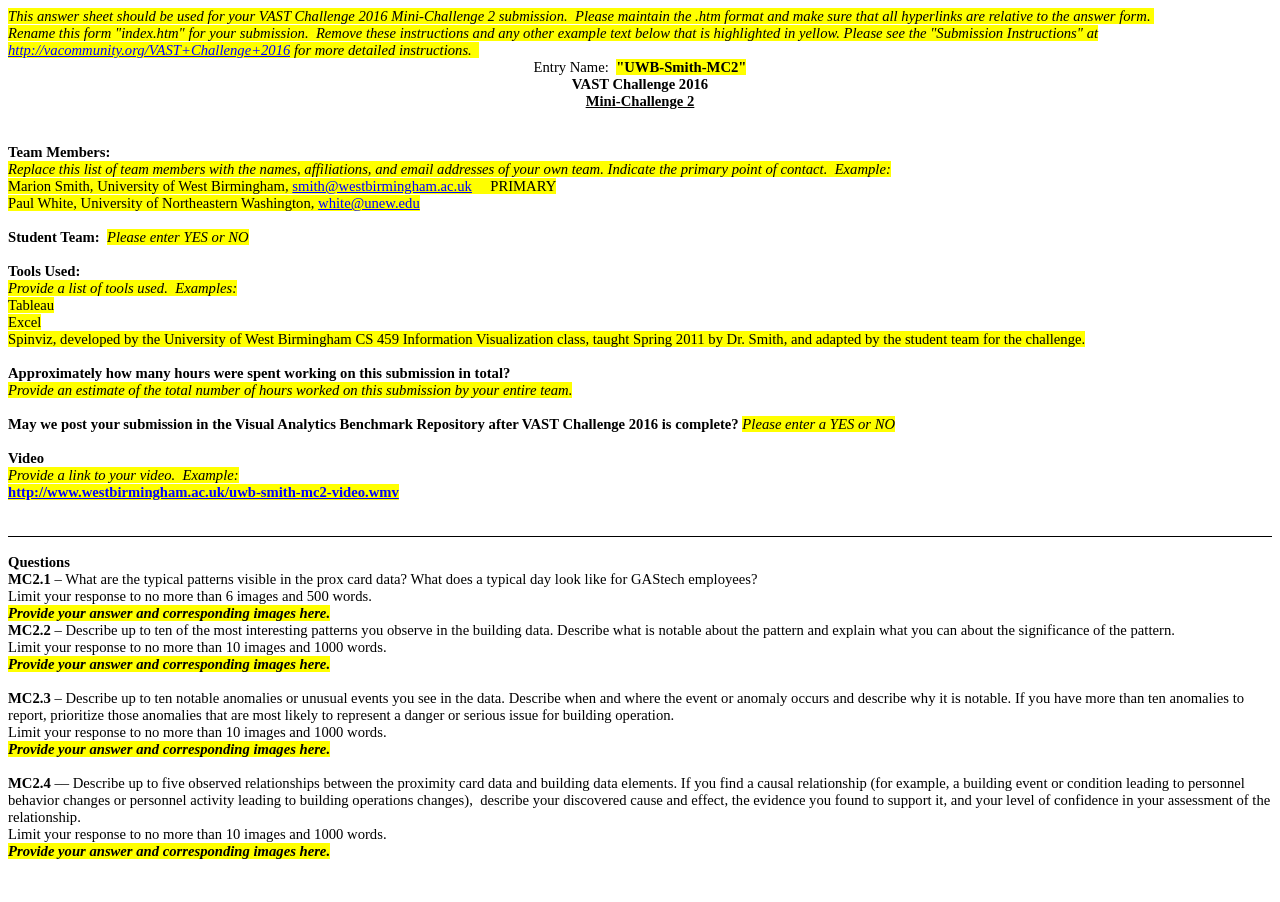
<file: vast2016/data/AnswerSheet-MC2/VAST Challenge 2016 MC2 Answer Sheet.htm>
<html xmlns:v="urn:schemas-microsoft-com:vml"
xmlns:o="urn:schemas-microsoft-com:office:office"
xmlns:w="urn:schemas-microsoft-com:office:word"
xmlns:m="http://schemas.microsoft.com/office/2004/12/omml"
xmlns="http://www.w3.org/TR/REC-html40">

<head>
<meta http-equiv=Content-Type content="text/html; charset=windows-1252">
<meta name=ProgId content=Word.Document>
<meta name=Generator content="Microsoft Word 14">
<meta name=Originator content="Microsoft Word 14">
<link rel=File-List
href="VAST%20Challenge%202016%20MC2%20Answer%20Sheet_files/filelist.xml">
<title>This form is a web page which was created in MS WORD and therefore can
be easily edited that way</title>
<!--[if gte mso 9]><xml>
 <o:DocumentProperties>
  <o:Author>Whiting, Mark A</o:Author>
  <o:LastAuthor>test</o:LastAuthor>
  <o:Revision>6</o:Revision>
  <o:TotalTime>37</o:TotalTime>
  <o:Created>2016-04-20T03:17:00Z</o:Created>
  <o:LastSaved>2016-04-20T21:30:00Z</o:LastSaved>
  <o:Pages>1</o:Pages>
  <o:Words>474</o:Words>
  <o:Characters>2858</o:Characters>
  <o:Company>Pacific Northwest Versions panel</o:Company>
  <o:Lines>23</o:Lines>
  <o:Paragraphs>6</o:Paragraphs>
  <o:CharactersWithSpaces>3326</o:CharactersWithSpaces>
  <o:Version>14.00</o:Version>
 </o:DocumentProperties>
</xml><![endif]-->
<link rel=themeData
href="VAST%20Challenge%202016%20MC2%20Answer%20Sheet_files/themedata.thmx">
<link rel=colorSchemeMapping
href="VAST%20Challenge%202016%20MC2%20Answer%20Sheet_files/colorschememapping.xml">
<!--[if gte mso 9]><xml>
 <w:WordDocument>
  <w:SpellingState>Clean</w:SpellingState>
  <w:GrammarState>Clean</w:GrammarState>
  <w:TrackMoves/>
  <w:TrackFormatting/>
  <w:ValidateAgainstSchemas/>
  <w:SaveIfXMLInvalid>false</w:SaveIfXMLInvalid>
  <w:IgnoreMixedContent>false</w:IgnoreMixedContent>
  <w:AlwaysShowPlaceholderText>false</w:AlwaysShowPlaceholderText>
  <w:DoNotPromoteQF/>
  <w:LidThemeOther>EN-US</w:LidThemeOther>
  <w:LidThemeAsian>X-NONE</w:LidThemeAsian>
  <w:LidThemeComplexScript>X-NONE</w:LidThemeComplexScript>
  <w:Compatibility>
   <w:BreakWrappedTables/>
   <w:SnapToGridInCell/>
   <w:WrapTextWithPunct/>
   <w:UseAsianBreakRules/>
   <w:DontGrowAutofit/>
   <w:SplitPgBreakAndParaMark/>
   <w:DontVertAlignCellWithSp/>
   <w:DontBreakConstrainedForcedTables/>
   <w:DontVertAlignInTxbx/>
   <w:Word11KerningPairs/>
   <w:CachedColBalance/>
  </w:Compatibility>
  <w:BrowserLevel>MicrosoftInternetExplorer4</w:BrowserLevel>
  <m:mathPr>
   <m:mathFont m:val="Cambria Math"/>
   <m:brkBin m:val="before"/>
   <m:brkBinSub m:val="&#45;-"/>
   <m:smallFrac m:val="off"/>
   <m:dispDef/>
   <m:lMargin m:val="0"/>
   <m:rMargin m:val="0"/>
   <m:defJc m:val="centerGroup"/>
   <m:wrapIndent m:val="1440"/>
   <m:intLim m:val="subSup"/>
   <m:naryLim m:val="undOvr"/>
  </m:mathPr></w:WordDocument>
</xml><![endif]--><!--[if gte mso 9]><xml>
 <w:LatentStyles DefLockedState="false" DefUnhideWhenUsed="true"
  DefSemiHidden="true" DefQFormat="false" DefPriority="99"
  LatentStyleCount="267">
  <w:LsdException Locked="false" Priority="0" SemiHidden="false"
   UnhideWhenUsed="false" QFormat="true" Name="Normal"/>
  <w:LsdException Locked="false" Priority="9" SemiHidden="false"
   UnhideWhenUsed="false" QFormat="true" Name="heading 1"/>
  <w:LsdException Locked="false" Priority="9" SemiHidden="false"
   UnhideWhenUsed="false" QFormat="true" Name="heading 2"/>
  <w:LsdException Locked="false" Priority="9" SemiHidden="false"
   UnhideWhenUsed="false" QFormat="true" Name="heading 3"/>
  <w:LsdException Locked="false" Priority="9" QFormat="true" Name="heading 4"/>
  <w:LsdException Locked="false" Priority="9" QFormat="true" Name="heading 5"/>
  <w:LsdException Locked="false" Priority="9" QFormat="true" Name="heading 6"/>
  <w:LsdException Locked="false" Priority="9" QFormat="true" Name="heading 7"/>
  <w:LsdException Locked="false" Priority="9" QFormat="true" Name="heading 8"/>
  <w:LsdException Locked="false" Priority="9" QFormat="true" Name="heading 9"/>
  <w:LsdException Locked="false" Priority="39" Name="toc 1"/>
  <w:LsdException Locked="false" Priority="39" Name="toc 2"/>
  <w:LsdException Locked="false" Priority="39" Name="toc 3"/>
  <w:LsdException Locked="false" Priority="39" Name="toc 4"/>
  <w:LsdException Locked="false" Priority="39" Name="toc 5"/>
  <w:LsdException Locked="false" Priority="39" Name="toc 6"/>
  <w:LsdException Locked="false" Priority="39" Name="toc 7"/>
  <w:LsdException Locked="false" Priority="39" Name="toc 8"/>
  <w:LsdException Locked="false" Priority="39" Name="toc 9"/>
  <w:LsdException Locked="false" Priority="35" QFormat="true" Name="caption"/>
  <w:LsdException Locked="false" Priority="10" SemiHidden="false"
   UnhideWhenUsed="false" QFormat="true" Name="Title"/>
  <w:LsdException Locked="false" Priority="1" Name="Default Paragraph Font"/>
  <w:LsdException Locked="false" Priority="11" SemiHidden="false"
   UnhideWhenUsed="false" QFormat="true" Name="Subtitle"/>
  <w:LsdException Locked="false" Priority="22" SemiHidden="false"
   UnhideWhenUsed="false" QFormat="true" Name="Strong"/>
  <w:LsdException Locked="false" Priority="20" SemiHidden="false"
   UnhideWhenUsed="false" QFormat="true" Name="Emphasis"/>
  <w:LsdException Locked="false" Priority="59" SemiHidden="false"
   UnhideWhenUsed="false" Name="Table Grid"/>
  <w:LsdException Locked="false" UnhideWhenUsed="false" Name="Placeholder Text"/>
  <w:LsdException Locked="false" Priority="1" SemiHidden="false"
   UnhideWhenUsed="false" QFormat="true" Name="No Spacing"/>
  <w:LsdException Locked="false" Priority="60" SemiHidden="false"
   UnhideWhenUsed="false" Name="Light Shading"/>
  <w:LsdException Locked="false" Priority="61" SemiHidden="false"
   UnhideWhenUsed="false" Name="Light List"/>
  <w:LsdException Locked="false" Priority="62" SemiHidden="false"
   UnhideWhenUsed="false" Name="Light Grid"/>
  <w:LsdException Locked="false" Priority="63" SemiHidden="false"
   UnhideWhenUsed="false" Name="Medium Shading 1"/>
  <w:LsdException Locked="false" Priority="64" SemiHidden="false"
   UnhideWhenUsed="false" Name="Medium Shading 2"/>
  <w:LsdException Locked="false" Priority="65" SemiHidden="false"
   UnhideWhenUsed="false" Name="Medium List 1"/>
  <w:LsdException Locked="false" Priority="66" SemiHidden="false"
   UnhideWhenUsed="false" Name="Medium List 2"/>
  <w:LsdException Locked="false" Priority="67" SemiHidden="false"
   UnhideWhenUsed="false" Name="Medium Grid 1"/>
  <w:LsdException Locked="false" Priority="68" SemiHidden="false"
   UnhideWhenUsed="false" Name="Medium Grid 2"/>
  <w:LsdException Locked="false" Priority="69" SemiHidden="false"
   UnhideWhenUsed="false" Name="Medium Grid 3"/>
  <w:LsdException Locked="false" Priority="70" SemiHidden="false"
   UnhideWhenUsed="false" Name="Dark List"/>
  <w:LsdException Locked="false" Priority="71" SemiHidden="false"
   UnhideWhenUsed="false" Name="Colorful Shading"/>
  <w:LsdException Locked="false" Priority="72" SemiHidden="false"
   UnhideWhenUsed="false" Name="Colorful List"/>
  <w:LsdException Locked="false" Priority="73" SemiHidden="false"
   UnhideWhenUsed="false" Name="Colorful Grid"/>
  <w:LsdException Locked="false" Priority="60" SemiHidden="false"
   UnhideWhenUsed="false" Name="Light Shading Accent 1"/>
  <w:LsdException Locked="false" Priority="61" SemiHidden="false"
   UnhideWhenUsed="false" Name="Light List Accent 1"/>
  <w:LsdException Locked="false" Priority="62" SemiHidden="false"
   UnhideWhenUsed="false" Name="Light Grid Accent 1"/>
  <w:LsdException Locked="false" Priority="63" SemiHidden="false"
   UnhideWhenUsed="false" Name="Medium Shading 1 Accent 1"/>
  <w:LsdException Locked="false" Priority="64" SemiHidden="false"
   UnhideWhenUsed="false" Name="Medium Shading 2 Accent 1"/>
  <w:LsdException Locked="false" Priority="65" SemiHidden="false"
   UnhideWhenUsed="false" Name="Medium List 1 Accent 1"/>
  <w:LsdException Locked="false" UnhideWhenUsed="false" Name="Revision"/>
  <w:LsdException Locked="false" Priority="34" SemiHidden="false"
   UnhideWhenUsed="false" QFormat="true" Name="List Paragraph"/>
  <w:LsdException Locked="false" Priority="29" SemiHidden="false"
   UnhideWhenUsed="false" QFormat="true" Name="Quote"/>
  <w:LsdException Locked="false" Priority="30" SemiHidden="false"
   UnhideWhenUsed="false" QFormat="true" Name="Intense Quote"/>
  <w:LsdException Locked="false" Priority="66" SemiHidden="false"
   UnhideWhenUsed="false" Name="Medium List 2 Accent 1"/>
  <w:LsdException Locked="false" Priority="67" SemiHidden="false"
   UnhideWhenUsed="false" Name="Medium Grid 1 Accent 1"/>
  <w:LsdException Locked="false" Priority="68" SemiHidden="false"
   UnhideWhenUsed="false" Name="Medium Grid 2 Accent 1"/>
  <w:LsdException Locked="false" Priority="69" SemiHidden="false"
   UnhideWhenUsed="false" Name="Medium Grid 3 Accent 1"/>
  <w:LsdException Locked="false" Priority="70" SemiHidden="false"
   UnhideWhenUsed="false" Name="Dark List Accent 1"/>
  <w:LsdException Locked="false" Priority="71" SemiHidden="false"
   UnhideWhenUsed="false" Name="Colorful Shading Accent 1"/>
  <w:LsdException Locked="false" Priority="72" SemiHidden="false"
   UnhideWhenUsed="false" Name="Colorful List Accent 1"/>
  <w:LsdException Locked="false" Priority="73" SemiHidden="false"
   UnhideWhenUsed="false" Name="Colorful Grid Accent 1"/>
  <w:LsdException Locked="false" Priority="60" SemiHidden="false"
   UnhideWhenUsed="false" Name="Light Shading Accent 2"/>
  <w:LsdException Locked="false" Priority="61" SemiHidden="false"
   UnhideWhenUsed="false" Name="Light List Accent 2"/>
  <w:LsdException Locked="false" Priority="62" SemiHidden="false"
   UnhideWhenUsed="false" Name="Light Grid Accent 2"/>
  <w:LsdException Locked="false" Priority="63" SemiHidden="false"
   UnhideWhenUsed="false" Name="Medium Shading 1 Accent 2"/>
  <w:LsdException Locked="false" Priority="64" SemiHidden="false"
   UnhideWhenUsed="false" Name="Medium Shading 2 Accent 2"/>
  <w:LsdException Locked="false" Priority="65" SemiHidden="false"
   UnhideWhenUsed="false" Name="Medium List 1 Accent 2"/>
  <w:LsdException Locked="false" Priority="66" SemiHidden="false"
   UnhideWhenUsed="false" Name="Medium List 2 Accent 2"/>
  <w:LsdException Locked="false" Priority="67" SemiHidden="false"
   UnhideWhenUsed="false" Name="Medium Grid 1 Accent 2"/>
  <w:LsdException Locked="false" Priority="68" SemiHidden="false"
   UnhideWhenUsed="false" Name="Medium Grid 2 Accent 2"/>
  <w:LsdException Locked="false" Priority="69" SemiHidden="false"
   UnhideWhenUsed="false" Name="Medium Grid 3 Accent 2"/>
  <w:LsdException Locked="false" Priority="70" SemiHidden="false"
   UnhideWhenUsed="false" Name="Dark List Accent 2"/>
  <w:LsdException Locked="false" Priority="71" SemiHidden="false"
   UnhideWhenUsed="false" Name="Colorful Shading Accent 2"/>
  <w:LsdException Locked="false" Priority="72" SemiHidden="false"
   UnhideWhenUsed="false" Name="Colorful List Accent 2"/>
  <w:LsdException Locked="false" Priority="73" SemiHidden="false"
   UnhideWhenUsed="false" Name="Colorful Grid Accent 2"/>
  <w:LsdException Locked="false" Priority="60" SemiHidden="false"
   UnhideWhenUsed="false" Name="Light Shading Accent 3"/>
  <w:LsdException Locked="false" Priority="61" SemiHidden="false"
   UnhideWhenUsed="false" Name="Light List Accent 3"/>
  <w:LsdException Locked="false" Priority="62" SemiHidden="false"
   UnhideWhenUsed="false" Name="Light Grid Accent 3"/>
  <w:LsdException Locked="false" Priority="63" SemiHidden="false"
   UnhideWhenUsed="false" Name="Medium Shading 1 Accent 3"/>
  <w:LsdException Locked="false" Priority="64" SemiHidden="false"
   UnhideWhenUsed="false" Name="Medium Shading 2 Accent 3"/>
  <w:LsdException Locked="false" Priority="65" SemiHidden="false"
   UnhideWhenUsed="false" Name="Medium List 1 Accent 3"/>
  <w:LsdException Locked="false" Priority="66" SemiHidden="false"
   UnhideWhenUsed="false" Name="Medium List 2 Accent 3"/>
  <w:LsdException Locked="false" Priority="67" SemiHidden="false"
   UnhideWhenUsed="false" Name="Medium Grid 1 Accent 3"/>
  <w:LsdException Locked="false" Priority="68" SemiHidden="false"
   UnhideWhenUsed="false" Name="Medium Grid 2 Accent 3"/>
  <w:LsdException Locked="false" Priority="69" SemiHidden="false"
   UnhideWhenUsed="false" Name="Medium Grid 3 Accent 3"/>
  <w:LsdException Locked="false" Priority="70" SemiHidden="false"
   UnhideWhenUsed="false" Name="Dark List Accent 3"/>
  <w:LsdException Locked="false" Priority="71" SemiHidden="false"
   UnhideWhenUsed="false" Name="Colorful Shading Accent 3"/>
  <w:LsdException Locked="false" Priority="72" SemiHidden="false"
   UnhideWhenUsed="false" Name="Colorful List Accent 3"/>
  <w:LsdException Locked="false" Priority="73" SemiHidden="false"
   UnhideWhenUsed="false" Name="Colorful Grid Accent 3"/>
  <w:LsdException Locked="false" Priority="60" SemiHidden="false"
   UnhideWhenUsed="false" Name="Light Shading Accent 4"/>
  <w:LsdException Locked="false" Priority="61" SemiHidden="false"
   UnhideWhenUsed="false" Name="Light List Accent 4"/>
  <w:LsdException Locked="false" Priority="62" SemiHidden="false"
   UnhideWhenUsed="false" Name="Light Grid Accent 4"/>
  <w:LsdException Locked="false" Priority="63" SemiHidden="false"
   UnhideWhenUsed="false" Name="Medium Shading 1 Accent 4"/>
  <w:LsdException Locked="false" Priority="64" SemiHidden="false"
   UnhideWhenUsed="false" Name="Medium Shading 2 Accent 4"/>
  <w:LsdException Locked="false" Priority="65" SemiHidden="false"
   UnhideWhenUsed="false" Name="Medium List 1 Accent 4"/>
  <w:LsdException Locked="false" Priority="66" SemiHidden="false"
   UnhideWhenUsed="false" Name="Medium List 2 Accent 4"/>
  <w:LsdException Locked="false" Priority="67" SemiHidden="false"
   UnhideWhenUsed="false" Name="Medium Grid 1 Accent 4"/>
  <w:LsdException Locked="false" Priority="68" SemiHidden="false"
   UnhideWhenUsed="false" Name="Medium Grid 2 Accent 4"/>
  <w:LsdException Locked="false" Priority="69" SemiHidden="false"
   UnhideWhenUsed="false" Name="Medium Grid 3 Accent 4"/>
  <w:LsdException Locked="false" Priority="70" SemiHidden="false"
   UnhideWhenUsed="false" Name="Dark List Accent 4"/>
  <w:LsdException Locked="false" Priority="71" SemiHidden="false"
   UnhideWhenUsed="false" Name="Colorful Shading Accent 4"/>
  <w:LsdException Locked="false" Priority="72" SemiHidden="false"
   UnhideWhenUsed="false" Name="Colorful List Accent 4"/>
  <w:LsdException Locked="false" Priority="73" SemiHidden="false"
   UnhideWhenUsed="false" Name="Colorful Grid Accent 4"/>
  <w:LsdException Locked="false" Priority="60" SemiHidden="false"
   UnhideWhenUsed="false" Name="Light Shading Accent 5"/>
  <w:LsdException Locked="false" Priority="61" SemiHidden="false"
   UnhideWhenUsed="false" Name="Light List Accent 5"/>
  <w:LsdException Locked="false" Priority="62" SemiHidden="false"
   UnhideWhenUsed="false" Name="Light Grid Accent 5"/>
  <w:LsdException Locked="false" Priority="63" SemiHidden="false"
   UnhideWhenUsed="false" Name="Medium Shading 1 Accent 5"/>
  <w:LsdException Locked="false" Priority="64" SemiHidden="false"
   UnhideWhenUsed="false" Name="Medium Shading 2 Accent 5"/>
  <w:LsdException Locked="false" Priority="65" SemiHidden="false"
   UnhideWhenUsed="false" Name="Medium List 1 Accent 5"/>
  <w:LsdException Locked="false" Priority="66" SemiHidden="false"
   UnhideWhenUsed="false" Name="Medium List 2 Accent 5"/>
  <w:LsdException Locked="false" Priority="67" SemiHidden="false"
   UnhideWhenUsed="false" Name="Medium Grid 1 Accent 5"/>
  <w:LsdException Locked="false" Priority="68" SemiHidden="false"
   UnhideWhenUsed="false" Name="Medium Grid 2 Accent 5"/>
  <w:LsdException Locked="false" Priority="69" SemiHidden="false"
   UnhideWhenUsed="false" Name="Medium Grid 3 Accent 5"/>
  <w:LsdException Locked="false" Priority="70" SemiHidden="false"
   UnhideWhenUsed="false" Name="Dark List Accent 5"/>
  <w:LsdException Locked="false" Priority="71" SemiHidden="false"
   UnhideWhenUsed="false" Name="Colorful Shading Accent 5"/>
  <w:LsdException Locked="false" Priority="72" SemiHidden="false"
   UnhideWhenUsed="false" Name="Colorful List Accent 5"/>
  <w:LsdException Locked="false" Priority="73" SemiHidden="false"
   UnhideWhenUsed="false" Name="Colorful Grid Accent 5"/>
  <w:LsdException Locked="false" Priority="60" SemiHidden="false"
   UnhideWhenUsed="false" Name="Light Shading Accent 6"/>
  <w:LsdException Locked="false" Priority="61" SemiHidden="false"
   UnhideWhenUsed="false" Name="Light List Accent 6"/>
  <w:LsdException Locked="false" Priority="62" SemiHidden="false"
   UnhideWhenUsed="false" Name="Light Grid Accent 6"/>
  <w:LsdException Locked="false" Priority="63" SemiHidden="false"
   UnhideWhenUsed="false" Name="Medium Shading 1 Accent 6"/>
  <w:LsdException Locked="false" Priority="64" SemiHidden="false"
   UnhideWhenUsed="false" Name="Medium Shading 2 Accent 6"/>
  <w:LsdException Locked="false" Priority="65" SemiHidden="false"
   UnhideWhenUsed="false" Name="Medium List 1 Accent 6"/>
  <w:LsdException Locked="false" Priority="66" SemiHidden="false"
   UnhideWhenUsed="false" Name="Medium List 2 Accent 6"/>
  <w:LsdException Locked="false" Priority="67" SemiHidden="false"
   UnhideWhenUsed="false" Name="Medium Grid 1 Accent 6"/>
  <w:LsdException Locked="false" Priority="68" SemiHidden="false"
   UnhideWhenUsed="false" Name="Medium Grid 2 Accent 6"/>
  <w:LsdException Locked="false" Priority="69" SemiHidden="false"
   UnhideWhenUsed="false" Name="Medium Grid 3 Accent 6"/>
  <w:LsdException Locked="false" Priority="70" SemiHidden="false"
   UnhideWhenUsed="false" Name="Dark List Accent 6"/>
  <w:LsdException Locked="false" Priority="71" SemiHidden="false"
   UnhideWhenUsed="false" Name="Colorful Shading Accent 6"/>
  <w:LsdException Locked="false" Priority="72" SemiHidden="false"
   UnhideWhenUsed="false" Name="Colorful List Accent 6"/>
  <w:LsdException Locked="false" Priority="73" SemiHidden="false"
   UnhideWhenUsed="false" Name="Colorful Grid Accent 6"/>
  <w:LsdException Locked="false" Priority="19" SemiHidden="false"
   UnhideWhenUsed="false" QFormat="true" Name="Subtle Emphasis"/>
  <w:LsdException Locked="false" Priority="21" SemiHidden="false"
   UnhideWhenUsed="false" QFormat="true" Name="Intense Emphasis"/>
  <w:LsdException Locked="false" Priority="31" SemiHidden="false"
   UnhideWhenUsed="false" QFormat="true" Name="Subtle Reference"/>
  <w:LsdException Locked="false" Priority="32" SemiHidden="false"
   UnhideWhenUsed="false" QFormat="true" Name="Intense Reference"/>
  <w:LsdException Locked="false" Priority="33" SemiHidden="false"
   UnhideWhenUsed="false" QFormat="true" Name="Book Title"/>
  <w:LsdException Locked="false" Priority="37" Name="Bibliography"/>
  <w:LsdException Locked="false" Priority="39" QFormat="true" Name="TOC Heading"/>
 </w:LatentStyles>
</xml><![endif]-->
<style>
<!--
 /* Font Definitions */
 @font-face
	{font-family:Calibri;
	panose-1:2 15 5 2 2 2 4 3 2 4;
	mso-font-charset:0;
	mso-generic-font-family:swiss;
	mso-font-pitch:variable;
	mso-font-signature:-536870145 1073786111 1 0 415 0;}
 /* Style Definitions */
 p.MsoNormal, li.MsoNormal, div.MsoNormal
	{mso-style-unhide:no;
	mso-style-qformat:yes;
	mso-style-parent:"";
	margin:0in;
	margin-bottom:.0001pt;
	mso-pagination:widow-orphan;
	font-size:12.0pt;
	font-family:"Times New Roman","serif";
	mso-fareast-font-family:"Times New Roman";
	mso-fareast-theme-font:minor-fareast;
	color:black;}
h2
	{mso-style-priority:9;
	mso-style-unhide:no;
	mso-style-qformat:yes;
	mso-style-link:"Heading 2 Char";
	mso-margin-top-alt:auto;
	margin-right:0in;
	mso-margin-bottom-alt:auto;
	margin-left:0in;
	mso-pagination:widow-orphan;
	mso-outline-level:2;
	font-size:18.0pt;
	font-family:"Times New Roman","serif";
	mso-fareast-font-family:"Times New Roman";
	mso-fareast-theme-font:minor-fareast;
	color:black;
	font-weight:bold;}
h3
	{mso-style-priority:9;
	mso-style-unhide:no;
	mso-style-qformat:yes;
	mso-style-link:"Heading 3 Char";
	mso-margin-top-alt:auto;
	margin-right:0in;
	mso-margin-bottom-alt:auto;
	margin-left:0in;
	mso-pagination:widow-orphan;
	mso-outline-level:3;
	font-size:13.5pt;
	font-family:"Times New Roman","serif";
	mso-fareast-font-family:"Times New Roman";
	mso-fareast-theme-font:minor-fareast;
	color:black;
	font-weight:bold;}
a:link, span.MsoHyperlink
	{mso-style-noshow:yes;
	mso-style-priority:99;
	color:blue;
	text-decoration:underline;
	text-underline:single;}
a:visited, span.MsoHyperlinkFollowed
	{mso-style-noshow:yes;
	mso-style-priority:99;
	color:purple;
	text-decoration:underline;
	text-underline:single;}
p
	{mso-style-noshow:yes;
	mso-style-priority:99;
	mso-margin-top-alt:auto;
	margin-right:0in;
	mso-margin-bottom-alt:auto;
	margin-left:0in;
	mso-pagination:widow-orphan;
	font-size:12.0pt;
	font-family:"Times New Roman","serif";
	mso-fareast-font-family:"Times New Roman";
	mso-fareast-theme-font:minor-fareast;
	color:black;}
p.MsoNoSpacing, li.MsoNoSpacing, div.MsoNoSpacing
	{mso-style-noshow:yes;
	mso-style-priority:1;
	mso-style-unhide:no;
	mso-style-qformat:yes;
	mso-margin-top-alt:auto;
	margin-right:0in;
	mso-margin-bottom-alt:auto;
	margin-left:0in;
	mso-pagination:widow-orphan;
	font-size:12.0pt;
	font-family:"Times New Roman","serif";
	mso-fareast-font-family:"Times New Roman";
	color:windowtext;}
p.MsoListParagraph, li.MsoListParagraph, div.MsoListParagraph
	{mso-style-noshow:yes;
	mso-style-priority:34;
	mso-style-unhide:no;
	mso-style-qformat:yes;
	margin-top:0in;
	margin-right:0in;
	margin-bottom:0in;
	margin-left:.5in;
	margin-bottom:.0001pt;
	mso-add-space:auto;
	mso-pagination:widow-orphan;
	font-size:12.0pt;
	font-family:"Times New Roman","serif";
	mso-fareast-font-family:"Times New Roman";
	mso-fareast-theme-font:minor-fareast;
	color:black;}
p.MsoListParagraphCxSpFirst, li.MsoListParagraphCxSpFirst, div.MsoListParagraphCxSpFirst
	{mso-style-noshow:yes;
	mso-style-priority:34;
	mso-style-unhide:no;
	mso-style-qformat:yes;
	mso-style-type:export-only;
	margin-top:0in;
	margin-right:0in;
	margin-bottom:0in;
	margin-left:.5in;
	margin-bottom:.0001pt;
	mso-add-space:auto;
	mso-pagination:widow-orphan;
	font-size:12.0pt;
	font-family:"Times New Roman","serif";
	mso-fareast-font-family:"Times New Roman";
	mso-fareast-theme-font:minor-fareast;
	color:black;}
p.MsoListParagraphCxSpMiddle, li.MsoListParagraphCxSpMiddle, div.MsoListParagraphCxSpMiddle
	{mso-style-noshow:yes;
	mso-style-priority:34;
	mso-style-unhide:no;
	mso-style-qformat:yes;
	mso-style-type:export-only;
	margin-top:0in;
	margin-right:0in;
	margin-bottom:0in;
	margin-left:.5in;
	margin-bottom:.0001pt;
	mso-add-space:auto;
	mso-pagination:widow-orphan;
	font-size:12.0pt;
	font-family:"Times New Roman","serif";
	mso-fareast-font-family:"Times New Roman";
	mso-fareast-theme-font:minor-fareast;
	color:black;}
p.MsoListParagraphCxSpLast, li.MsoListParagraphCxSpLast, div.MsoListParagraphCxSpLast
	{mso-style-noshow:yes;
	mso-style-priority:34;
	mso-style-unhide:no;
	mso-style-qformat:yes;
	mso-style-type:export-only;
	margin-top:0in;
	margin-right:0in;
	margin-bottom:0in;
	margin-left:.5in;
	margin-bottom:.0001pt;
	mso-add-space:auto;
	mso-pagination:widow-orphan;
	font-size:12.0pt;
	font-family:"Times New Roman","serif";
	mso-fareast-font-family:"Times New Roman";
	mso-fareast-theme-font:minor-fareast;
	color:black;}
span.Heading2Char
	{mso-style-name:"Heading 2 Char";
	mso-style-noshow:yes;
	mso-style-priority:9;
	mso-style-unhide:no;
	mso-style-locked:yes;
	mso-style-link:"Heading 2";
	mso-ansi-font-size:13.0pt;
	mso-bidi-font-size:13.0pt;
	font-family:"Cambria","serif";
	mso-ascii-font-family:Cambria;
	mso-ascii-theme-font:major-latin;
	mso-fareast-font-family:"Times New Roman";
	mso-fareast-theme-font:major-fareast;
	mso-hansi-font-family:Cambria;
	mso-hansi-theme-font:major-latin;
	mso-bidi-font-family:"Times New Roman";
	mso-bidi-theme-font:major-bidi;
	color:#4F81BD;
	mso-themecolor:accent1;
	font-weight:bold;}
span.Heading3Char
	{mso-style-name:"Heading 3 Char";
	mso-style-noshow:yes;
	mso-style-priority:9;
	mso-style-unhide:no;
	mso-style-locked:yes;
	mso-style-link:"Heading 3";
	mso-ansi-font-size:12.0pt;
	mso-bidi-font-size:12.0pt;
	font-family:"Cambria","serif";
	mso-ascii-font-family:Cambria;
	mso-ascii-theme-font:major-latin;
	mso-fareast-font-family:"Times New Roman";
	mso-fareast-theme-font:major-fareast;
	mso-hansi-font-family:Cambria;
	mso-hansi-theme-font:major-latin;
	mso-bidi-font-family:"Times New Roman";
	mso-bidi-theme-font:major-bidi;
	color:#4F81BD;
	mso-themecolor:accent1;
	font-weight:bold;}
span.SpellE
	{mso-style-name:"";
	mso-spl-e:yes;}
span.GramE
	{mso-style-name:"";
	mso-gram-e:yes;}
.MsoChpDefault
	{mso-style-type:export-only;
	mso-default-props:yes;
	font-size:10.0pt;
	mso-ansi-font-size:10.0pt;
	mso-bidi-font-size:10.0pt;}
@page WordSection1
	{size:8.5in 11.0in;
	margin:1.0in 1.0in 1.0in 1.0in;
	mso-header-margin:.5in;
	mso-footer-margin:.5in;
	mso-paper-source:0;}
div.WordSection1
	{page:WordSection1;}
-->
</style>
<!--[if gte mso 10]>
<style>
 /* Style Definitions */
 table.MsoNormalTable
	{mso-style-name:"Table Normal";
	mso-tstyle-rowband-size:0;
	mso-tstyle-colband-size:0;
	mso-style-noshow:yes;
	mso-style-priority:99;
	mso-style-parent:"";
	mso-padding-alt:0in 5.4pt 0in 5.4pt;
	mso-para-margin:0in;
	mso-para-margin-bottom:.0001pt;
	mso-pagination:widow-orphan;
	font-size:10.0pt;
	font-family:"Times New Roman","serif";}
</style>
<![endif]--><!--[if gte mso 9]><xml>
 <o:shapedefaults v:ext="edit" spidmax="1026"/>
</xml><![endif]--><!--[if gte mso 9]><xml>
 <o:shapelayout v:ext="edit">
  <o:idmap v:ext="edit" data="1"/>
 </o:shapelayout></xml><![endif]-->
</head>

<body lang=EN-US link=blue vlink=purple style='tab-interval:.5in'>

<div class=WordSection1>

<p class=MsoNormal style='mso-margin-top-alt:auto;mso-margin-bottom-alt:auto'><i><span
style='font-size:11.0pt;font-family:"Calibri","sans-serif";mso-ascii-theme-font:
minor-latin;mso-hansi-theme-font:minor-latin;mso-bidi-font-family:Calibri;
mso-bidi-theme-font:minor-latin;background:yellow;mso-highlight:yellow;
mso-bidi-font-weight:bold'>This answer sheet should be used for your VAST
Challenge 2016 Mini-Challenge 2 submission<span class=GramE>.<span
style='mso-spacerun:yes'>� </span></span>Please maintain the .htm format and
make sure that all hyperlinks are relative to the answer form.<span
style='mso-spacerun:yes'>� </span><o:p></o:p></span></i></p>

<p class=MsoNormal style='mso-margin-top-alt:auto;mso-margin-bottom-alt:auto'><i><span
style='font-size:11.0pt;font-family:"Calibri","sans-serif";mso-ascii-theme-font:
minor-latin;mso-hansi-theme-font:minor-latin;mso-bidi-font-family:Calibri;
mso-bidi-theme-font:minor-latin;background:yellow;mso-highlight:yellow;
mso-bidi-font-weight:bold'>Rename this form &quot;index.htm&quot; for your
submission<span class=GramE>.<span style='mso-spacerun:yes'>� </span></span>Remove
these instructions and any other example text below that is highlighted in
yellow. Please see the &quot;Submission Instructions&quot; at </span></i><a
href="http://vacommunity.org/VAST+Challenge+2016"><i><span style='font-size:
11.0pt;font-family:"Calibri","sans-serif";mso-ascii-theme-font:minor-latin;
mso-hansi-theme-font:minor-latin;mso-bidi-font-family:Calibri;mso-bidi-theme-font:
minor-latin;background:yellow;mso-highlight:yellow;mso-bidi-font-weight:bold'>http://vacommunity.org/VAST+Challenge+2016</span></i></a><i><span
style='font-size:11.0pt;font-family:"Calibri","sans-serif";mso-ascii-theme-font:
minor-latin;mso-hansi-theme-font:minor-latin;mso-bidi-font-family:Calibri;
mso-bidi-theme-font:minor-latin;background:yellow;mso-highlight:yellow;
mso-bidi-font-weight:bold'> for more detailed instructions.<span
style='mso-spacerun:yes'>� </span></span></i><i><span style='font-size:11.0pt;
font-family:"Calibri","sans-serif";mso-ascii-theme-font:minor-latin;mso-hansi-theme-font:
minor-latin;mso-bidi-font-family:Calibri;mso-bidi-theme-font:minor-latin;
mso-bidi-font-weight:bold'><span style='mso-spacerun:yes'>��</span></span></i><span
style='font-size:11.0pt;font-family:"Calibri","sans-serif";mso-ascii-theme-font:
minor-latin;mso-hansi-theme-font:minor-latin;mso-bidi-font-family:Calibri;
mso-bidi-theme-font:minor-latin'><o:p></o:p></span></p>

<h2 align=center style='margin:0in;margin-bottom:.0001pt;text-align:center'><span
style='font-size:11.0pt;font-family:"Calibri","sans-serif";mso-ascii-theme-font:
minor-latin;mso-fareast-font-family:"Times New Roman";mso-hansi-theme-font:
minor-latin;mso-bidi-font-family:Calibri;mso-bidi-theme-font:minor-latin;
font-weight:normal;mso-bidi-font-weight:bold'>Entry Name:<span
style='mso-spacerun:yes'>� </span></span><span style='font-size:11.0pt;
font-family:"Calibri","sans-serif";mso-ascii-theme-font:minor-latin;mso-fareast-font-family:
"Times New Roman";mso-hansi-theme-font:minor-latin;mso-bidi-font-family:Calibri;
mso-bidi-theme-font:minor-latin;background:yellow;mso-highlight:yellow'>&quot;UWB-Smith-MC2&quot;</span><span
style='font-size:11.0pt;font-family:"Calibri","sans-serif";mso-ascii-theme-font:
minor-latin;mso-fareast-font-family:"Times New Roman";mso-hansi-theme-font:
minor-latin;mso-bidi-font-family:Calibri;mso-bidi-theme-font:minor-latin'><o:p></o:p></span></h2>

<h2 align=center style='margin:0in;margin-bottom:.0001pt;text-align:center'><span
style='font-size:11.0pt;font-family:"Calibri","sans-serif";mso-ascii-theme-font:
minor-latin;mso-fareast-font-family:"Times New Roman";mso-hansi-theme-font:
minor-latin;mso-bidi-font-family:Calibri;mso-bidi-theme-font:minor-latin'>VAST
Challenge 2016<br>
<u>Mini-Challenge 2</u><o:p></o:p></span></h2>

<h3 style='margin:0in;margin-bottom:.0001pt'><span style='font-size:11.0pt;
font-family:"Calibri","sans-serif";mso-ascii-theme-font:minor-latin;mso-fareast-font-family:
"Times New Roman";mso-hansi-theme-font:minor-latin;mso-bidi-font-family:Calibri;
mso-bidi-theme-font:minor-latin'><o:p>&nbsp;</o:p></span></h3>

<h3 style='margin:0in;margin-bottom:.0001pt'><span style='font-size:11.0pt;
font-family:"Calibri","sans-serif";mso-ascii-theme-font:minor-latin;mso-fareast-font-family:
"Times New Roman";mso-hansi-theme-font:minor-latin;mso-bidi-font-family:Calibri;
mso-bidi-theme-font:minor-latin'><o:p>&nbsp;</o:p></span></h3>

<h3 style='margin:0in;margin-bottom:.0001pt'><span style='font-size:11.0pt;
font-family:"Calibri","sans-serif";mso-ascii-theme-font:minor-latin;mso-fareast-font-family:
"Times New Roman";mso-hansi-theme-font:minor-latin;mso-bidi-font-family:Calibri;
mso-bidi-theme-font:minor-latin'>Team Members:<o:p></o:p></span></h3>

<h3 style='margin:0in;margin-bottom:.0001pt'><i style='mso-bidi-font-style:
normal'><span style='font-size:11.0pt;font-family:"Calibri","sans-serif";
mso-ascii-theme-font:minor-latin;mso-fareast-font-family:"Times New Roman";
mso-hansi-theme-font:minor-latin;mso-bidi-font-family:Calibri;mso-bidi-theme-font:
minor-latin;background:yellow;mso-highlight:yellow;font-weight:normal;
mso-bidi-font-weight:bold'>Replace this list of team members with the names,
affiliations, and email addresses of your own team. Indicate the primary point
of contact<span class=GramE>.<span style='mso-spacerun:yes'>� </span></span>Example:<o:p></o:p></span></i></h3>

<p class=MsoNormal><span style='font-size:11.0pt;font-family:"Calibri","sans-serif";
mso-ascii-theme-font:minor-latin;mso-hansi-theme-font:minor-latin;mso-bidi-font-family:
Calibri;mso-bidi-theme-font:minor-latin;background:yellow;mso-highlight:yellow;
mso-bidi-font-style:italic'>Marion Smith, University of West Birmingham, </span><a
href="mailto:smith@westbirmingham.ac.uk"><span style='font-size:11.0pt;
font-family:"Calibri","sans-serif";mso-ascii-theme-font:minor-latin;mso-hansi-theme-font:
minor-latin;mso-bidi-font-family:Calibri;mso-bidi-theme-font:minor-latin;
background:yellow;mso-highlight:yellow;mso-bidi-font-style:italic'>smith@westbirmingham.ac.uk</span></a><span
style='font-size:11.0pt;font-family:"Calibri","sans-serif";mso-ascii-theme-font:
minor-latin;mso-hansi-theme-font:minor-latin;mso-bidi-font-family:Calibri;
mso-bidi-theme-font:minor-latin;background:yellow;mso-highlight:yellow;
mso-bidi-font-style:italic'><span style='mso-spacerun:yes'>���� </span>PRIMARY<br>
Paul White, University of Northeastern Washington, </span><a
href="mailto:white@unew.edu"><span style='font-size:11.0pt;font-family:"Calibri","sans-serif";
mso-ascii-theme-font:minor-latin;mso-hansi-theme-font:minor-latin;mso-bidi-font-family:
Calibri;mso-bidi-theme-font:minor-latin;background:yellow;mso-highlight:yellow;
mso-bidi-font-style:italic'>white@unew.edu</span></a><span style='font-size:
11.0pt;font-family:"Calibri","sans-serif";mso-ascii-theme-font:minor-latin;
mso-hansi-theme-font:minor-latin;mso-bidi-font-family:Calibri;mso-bidi-theme-font:
minor-latin;background:yellow;mso-highlight:yellow;mso-bidi-font-style:italic'>
</span><i><span style='font-size:11.0pt;font-family:"Calibri","sans-serif";
mso-ascii-theme-font:minor-latin;mso-hansi-theme-font:minor-latin;mso-bidi-font-family:
Calibri;mso-bidi-theme-font:minor-latin'><br style='mso-special-character:line-break'>
<![if !supportLineBreakNewLine]><br style='mso-special-character:line-break'>
<![endif]></span></i><span style='font-size:11.0pt;font-family:"Calibri","sans-serif";
mso-ascii-theme-font:minor-latin;mso-hansi-theme-font:minor-latin;mso-bidi-font-family:
Calibri;mso-bidi-theme-font:minor-latin'><o:p></o:p></span></p>

<p class=MsoNormal><b style='mso-bidi-font-weight:normal'><span
style='font-size:11.0pt;font-family:"Calibri","sans-serif";mso-ascii-theme-font:
minor-latin;mso-hansi-theme-font:minor-latin;mso-bidi-font-family:Calibri;
mso-bidi-theme-font:minor-latin'>Student Team:</span></b><span
style='font-size:11.0pt;font-family:"Calibri","sans-serif";mso-ascii-theme-font:
minor-latin;mso-hansi-theme-font:minor-latin;mso-bidi-font-family:Calibri;
mso-bidi-theme-font:minor-latin'> <b style='mso-bidi-font-weight:normal'><span
style='mso-spacerun:yes'>�</span></b><i style='mso-bidi-font-style:normal'><span
style='background:yellow;mso-highlight:yellow'>Please enter YES or NO</span><o:p></o:p></i></span></p>

<p class=MsoNormal><i style='mso-bidi-font-style:normal'><span
style='font-size:11.0pt;font-family:"Calibri","sans-serif";mso-ascii-theme-font:
minor-latin;mso-hansi-theme-font:minor-latin;mso-bidi-font-family:Calibri;
mso-bidi-theme-font:minor-latin'><o:p>&nbsp;</o:p></span></i></p>

<h3 style='margin:0in;margin-bottom:.0001pt'><span style='font-size:11.0pt;
font-family:"Calibri","sans-serif";mso-ascii-theme-font:minor-latin;mso-fareast-font-family:
"Times New Roman";mso-hansi-theme-font:minor-latin;mso-bidi-font-family:Calibri;
mso-bidi-theme-font:minor-latin'>Tools Used:<o:p></o:p></span></h3>

<p class=MsoNormal><i><span style='font-size:11.0pt;font-family:"Calibri","sans-serif";
mso-ascii-theme-font:minor-latin;mso-hansi-theme-font:minor-latin;mso-bidi-font-family:
Calibri;mso-bidi-theme-font:minor-latin;background:yellow;mso-highlight:yellow'>Provide
a list of tools used<span class=GramE>.<span style='mso-spacerun:yes'>� </span></span>Examples:<o:p></o:p></span></i></p>

<p class=MsoNormal><span style='font-size:11.0pt;font-family:"Calibri","sans-serif";
mso-ascii-theme-font:minor-latin;mso-hansi-theme-font:minor-latin;mso-bidi-font-family:
Calibri;mso-bidi-theme-font:minor-latin;background:yellow;mso-highlight:yellow;
mso-bidi-font-style:italic'>Tableau<o:p></o:p></span></p>

<p class=MsoNormal><span style='font-size:11.0pt;font-family:"Calibri","sans-serif";
mso-ascii-theme-font:minor-latin;mso-hansi-theme-font:minor-latin;mso-bidi-font-family:
Calibri;mso-bidi-theme-font:minor-latin;background:yellow;mso-highlight:yellow;
mso-bidi-font-style:italic'>Excel<o:p></o:p></span></p>

<p class=MsoNormal><span style='font-size:11.0pt;font-family:"Calibri","sans-serif";
mso-ascii-theme-font:minor-latin;mso-hansi-theme-font:minor-latin;mso-bidi-font-family:
Calibri;mso-bidi-theme-font:minor-latin;background:yellow;mso-highlight:yellow;
mso-bidi-font-style:italic'>Spinviz, developed by the University of West
Birmingham </span><span style='font-size:11.0pt;font-family:"Calibri","sans-serif";
mso-ascii-theme-font:minor-latin;mso-hansi-theme-font:minor-latin;background:
yellow;mso-highlight:yellow'>CS 459 Information Visualization class, taught <span
class=GramE>Spring</span> 2011 by Dr. Smith, and adapted by the student team
for the challenge.</span><span style='font-size:11.0pt;font-family:"Calibri","sans-serif";
mso-ascii-theme-font:minor-latin;mso-hansi-theme-font:minor-latin;mso-bidi-font-family:
Calibri;mso-bidi-theme-font:minor-latin;mso-bidi-font-style:italic'><o:p></o:p></span></p>

<p class=MsoNormal><span style='font-size:11.0pt;font-family:"Calibri","sans-serif";
mso-ascii-theme-font:minor-latin;mso-hansi-theme-font:minor-latin;mso-bidi-font-family:
Calibri;mso-bidi-theme-font:minor-latin;mso-bidi-font-style:italic'><o:p>&nbsp;</o:p></span></p>

<p class=MsoNormal><b style='mso-bidi-font-weight:normal'><span
style='font-size:11.0pt;font-family:"Calibri","sans-serif";mso-ascii-theme-font:
minor-latin;mso-hansi-theme-font:minor-latin;mso-bidi-font-family:Calibri;
mso-bidi-theme-font:minor-latin;mso-bidi-font-style:italic'>Approximately how
many hours were spent working on this submission in total?<o:p></o:p></span></b></p>

<p class=MsoNormal><i><span style='font-size:11.0pt;font-family:"Calibri","sans-serif";
mso-ascii-theme-font:minor-latin;mso-hansi-theme-font:minor-latin;mso-bidi-font-family:
Calibri;mso-bidi-theme-font:minor-latin;background:yellow;mso-highlight:yellow'>Provide
an estimate of the total number of hours worked on this submission by your
entire team.</span></i><b style='mso-bidi-font-weight:normal'><span
style='font-size:11.0pt;font-family:"Calibri","sans-serif";mso-ascii-theme-font:
minor-latin;mso-hansi-theme-font:minor-latin;mso-bidi-font-family:Calibri;
mso-bidi-theme-font:minor-latin;mso-bidi-font-style:italic'><o:p></o:p></span></b></p>

<p class=MsoNormal><b style='mso-bidi-font-weight:normal'><span
style='font-size:11.0pt;font-family:"Calibri","sans-serif";mso-ascii-theme-font:
minor-latin;mso-hansi-theme-font:minor-latin;mso-bidi-font-family:Calibri;
mso-bidi-theme-font:minor-latin;mso-bidi-font-style:italic'><o:p>&nbsp;</o:p></span></b></p>

<p class=MsoNormal><b style='mso-bidi-font-weight:normal'><span
style='font-size:11.0pt;font-family:"Calibri","sans-serif";mso-ascii-theme-font:
minor-latin;mso-hansi-theme-font:minor-latin;mso-bidi-font-family:Calibri;
mso-bidi-theme-font:minor-latin;mso-bidi-font-style:italic'>May we post your
submission in the Visual Analytics Benchmark Repository after VAST Challenge
2016 is complete? </span></b><i style='mso-bidi-font-style:normal'><span
style='font-size:11.0pt;font-family:"Calibri","sans-serif";mso-ascii-theme-font:
minor-latin;mso-hansi-theme-font:minor-latin;mso-bidi-font-family:Calibri;
mso-bidi-theme-font:minor-latin;background:yellow;mso-highlight:yellow'>Please
enter a YES or NO</span></i><b style='mso-bidi-font-weight:normal'><span
style='font-size:11.0pt;font-family:"Calibri","sans-serif";mso-ascii-theme-font:
minor-latin;mso-hansi-theme-font:minor-latin;mso-bidi-font-family:Calibri;
mso-bidi-theme-font:minor-latin;mso-bidi-font-style:italic'><o:p></o:p></span></b></p>

<p class=MsoNormal><span style='font-size:11.0pt;font-family:"Calibri","sans-serif";
mso-ascii-theme-font:minor-latin;mso-hansi-theme-font:minor-latin;mso-bidi-font-family:
Calibri;mso-bidi-theme-font:minor-latin;mso-bidi-font-style:italic'><o:p>&nbsp;</o:p></span></p>

<p class=MsoNormal><b><span style='font-size:11.0pt;font-family:"Calibri","sans-serif";
mso-ascii-theme-font:minor-latin;mso-hansi-theme-font:minor-latin;mso-bidi-font-family:
Calibri;mso-bidi-theme-font:minor-latin;mso-bidi-font-style:italic'>Video <o:p></o:p></span></b></p>

<p class=MsoNormal><i style='mso-bidi-font-style:normal'><span
style='font-size:11.0pt;font-family:"Calibri","sans-serif";mso-ascii-theme-font:
minor-latin;mso-hansi-theme-font:minor-latin;mso-bidi-font-family:Calibri;
mso-bidi-theme-font:minor-latin;background:yellow;mso-highlight:yellow'>Provide
a link to your video<span class=GramE>.<span style='mso-spacerun:yes'>� </span></span>Example:<o:p></o:p></span></i></p>

<p class=MsoNormal><a
href="http://www.westbirmingham.ac.uk/uwb-smith-mc2-video.wmv"><b
style='mso-bidi-font-weight:normal'><span style='font-size:11.0pt;font-family:
"Calibri","sans-serif";mso-ascii-theme-font:minor-latin;mso-hansi-theme-font:
minor-latin;mso-bidi-font-family:Calibri;mso-bidi-theme-font:minor-latin;
background:yellow;mso-highlight:yellow'>http://www.westbirmingham.ac.uk/uwb-smith-mc2-video.wmv</span></b></a><b
style='mso-bidi-font-weight:normal'><span style='font-size:11.0pt;font-family:
"Calibri","sans-serif";mso-ascii-theme-font:minor-latin;mso-hansi-theme-font:
minor-latin;mso-bidi-font-family:Calibri;mso-bidi-theme-font:minor-latin'> <o:p></o:p></span></b></p>

<p class=MsoNormal><span style='font-size:11.0pt;font-family:"Calibri","sans-serif";
mso-ascii-theme-font:minor-latin;mso-hansi-theme-font:minor-latin;mso-bidi-font-family:
Calibri;mso-bidi-theme-font:minor-latin'>&nbsp;<o:p></o:p></span></p>

<div style='mso-element:para-border-div;border:none;border-bottom:solid windowtext 1.0pt;
mso-border-bottom-alt:solid windowtext .75pt;padding:0in 0in 1.0pt 0in'>

<p class=MsoNormal style='border:none;mso-border-bottom-alt:solid windowtext .75pt;
padding:0in;mso-padding-alt:0in 0in 1.0pt 0in'><span style='font-size:11.0pt;
font-family:"Calibri","sans-serif";mso-ascii-theme-font:minor-latin;mso-hansi-theme-font:
minor-latin;mso-bidi-font-family:Calibri;mso-bidi-theme-font:minor-latin'><o:p>&nbsp;</o:p></span></p>

</div>

<p class=MsoNormal><span style='font-size:11.0pt;font-family:"Calibri","sans-serif";
mso-ascii-theme-font:minor-latin;mso-hansi-theme-font:minor-latin;mso-bidi-font-family:
Calibri;mso-bidi-theme-font:minor-latin'><o:p>&nbsp;</o:p></span></p>

<p class=MsoNormal style='mso-margin-top-alt:auto;mso-margin-bottom-alt:auto'><b
style='mso-bidi-font-weight:normal'><span style='font-size:11.0pt;font-family:
"Calibri","sans-serif";mso-ascii-theme-font:minor-latin;mso-fareast-font-family:
"Times New Roman";mso-hansi-theme-font:minor-latin;mso-bidi-font-family:Calibri;
mso-bidi-theme-font:minor-latin;color:windowtext'>Questions</span></b><span
style='font-size:11.0pt;font-family:"Calibri","sans-serif";mso-ascii-theme-font:
minor-latin;mso-fareast-font-family:"Times New Roman";mso-hansi-theme-font:
minor-latin;color:windowtext'><o:p></o:p></span></p>

<p class=MsoNormal style='mso-margin-top-alt:auto;mso-margin-bottom-alt:auto'><b
style='mso-bidi-font-weight:normal'><span style='font-size:11.0pt;font-family:
"Calibri","sans-serif";mso-ascii-theme-font:minor-latin;mso-fareast-font-family:
"Times New Roman";mso-hansi-theme-font:minor-latin;color:black;mso-themecolor:
text1'>MC2.1</span></b><span style='font-size:11.0pt;font-family:"Calibri","sans-serif";
mso-ascii-theme-font:minor-latin;mso-fareast-font-family:"Times New Roman";
mso-hansi-theme-font:minor-latin;color:black;mso-themecolor:text1'> � What are
the typical patterns visible in the </span><span style='font-size:11.0pt;
font-family:"Calibri","sans-serif";mso-ascii-theme-font:minor-latin;mso-fareast-font-family:
"Times New Roman";mso-hansi-theme-font:minor-latin;color:windowtext'>prox card
data? What does a typical day look like for GAStech employees?<o:p></o:p></span></p>

<p class=MsoNormal style='mso-margin-top-alt:auto;mso-margin-bottom-alt:auto'><span
style='font-size:11.0pt;font-family:"Calibri","sans-serif";mso-ascii-theme-font:
minor-latin;mso-fareast-font-family:"Times New Roman";mso-hansi-theme-font:
minor-latin;color:windowtext'>Limit your response to no more than 6 images and
500 words.<o:p></o:p></span></p>

<p class=MsoNormal style='mso-margin-top-alt:auto;mso-margin-bottom-alt:auto'><b
style='mso-bidi-font-weight:normal'><i style='mso-bidi-font-style:normal'><span
style='font-size:11.0pt;font-family:"Calibri","sans-serif";mso-ascii-theme-font:
minor-latin;mso-fareast-font-family:"Times New Roman";mso-hansi-theme-font:
minor-latin;mso-bidi-font-family:Calibri;mso-bidi-theme-font:minor-latin;
color:windowtext;background:yellow;mso-highlight:yellow'>Provide your answer
and corresponding images here. </span></i></b><b style='mso-bidi-font-weight:
normal'><i style='mso-bidi-font-style:normal'><span style='font-size:11.0pt;
font-family:"Calibri","sans-serif";mso-ascii-theme-font:minor-latin;mso-fareast-font-family:
"Times New Roman";mso-hansi-theme-font:minor-latin;mso-bidi-font-family:Calibri;
mso-bidi-theme-font:minor-latin;color:windowtext'><o:p></o:p></span></i></b></p>

<p class=MsoNormal style='mso-margin-top-alt:auto;mso-margin-bottom-alt:auto'><b
style='mso-bidi-font-weight:normal'><span style='font-size:11.0pt;font-family:
"Calibri","sans-serif";mso-ascii-theme-font:minor-latin;mso-fareast-font-family:
"Times New Roman";mso-hansi-theme-font:minor-latin;color:black;mso-themecolor:
text1'>MC2.2</span></b><span style='font-size:11.0pt;font-family:"Calibri","sans-serif";
mso-ascii-theme-font:minor-latin;mso-fareast-font-family:"Times New Roman";
mso-hansi-theme-font:minor-latin;color:black;mso-themecolor:text1'> � Describe up
to ten of the most interesting patterns you observe in the building data. Describe
what is notable about the pattern and explain what you can about the
significance of the pattern.</span><span style='font-size:11.0pt;font-family:
"Calibri","sans-serif";mso-ascii-theme-font:minor-latin;mso-fareast-font-family:
"Times New Roman";mso-hansi-theme-font:minor-latin;color:windowtext'><o:p></o:p></span></p>

<p class=MsoNormal style='mso-margin-top-alt:auto;mso-margin-bottom-alt:auto'><span
style='font-size:11.0pt;font-family:"Calibri","sans-serif";mso-ascii-theme-font:
minor-latin;mso-fareast-font-family:"Times New Roman";mso-hansi-theme-font:
minor-latin;color:windowtext'>Limit your response to no more than 10 images and
1000 words.<o:p></o:p></span></p>

<p class=MsoNormal style='mso-margin-top-alt:auto;mso-margin-bottom-alt:auto'><b
style='mso-bidi-font-weight:normal'><i style='mso-bidi-font-style:normal'><span
style='font-size:11.0pt;font-family:"Calibri","sans-serif";mso-ascii-theme-font:
minor-latin;mso-fareast-font-family:"Times New Roman";mso-hansi-theme-font:
minor-latin;mso-bidi-font-family:Calibri;mso-bidi-theme-font:minor-latin;
color:windowtext;background:yellow;mso-highlight:yellow'>Provide your answer
and corresponding images here. </span></i></b><b style='mso-bidi-font-weight:
normal'><i style='mso-bidi-font-style:normal'><span style='font-size:11.0pt;
font-family:"Calibri","sans-serif";mso-ascii-theme-font:minor-latin;mso-fareast-font-family:
"Times New Roman";mso-hansi-theme-font:minor-latin;mso-bidi-font-family:Calibri;
mso-bidi-theme-font:minor-latin;color:windowtext'><o:p></o:p></span></i></b></p>

<p class=MsoNormal style='mso-margin-top-alt:auto;mso-margin-bottom-alt:auto'><span
style='font-size:11.0pt;font-family:"Calibri","sans-serif";mso-ascii-theme-font:
minor-latin;mso-fareast-font-family:"Times New Roman";mso-hansi-theme-font:
minor-latin;color:windowtext'><o:p>&nbsp;</o:p></span></p>

<p class=MsoNormal style='mso-margin-top-alt:auto;mso-margin-bottom-alt:auto'><b
style='mso-bidi-font-weight:normal'><span style='font-size:11.0pt;font-family:
"Calibri","sans-serif";mso-ascii-theme-font:minor-latin;mso-fareast-font-family:
"Times New Roman";mso-hansi-theme-font:minor-latin;color:black;mso-themecolor:
text1'>MC2.3</span></b><span style='font-size:11.0pt;font-family:"Calibri","sans-serif";
mso-ascii-theme-font:minor-latin;mso-fareast-font-family:"Times New Roman";
mso-hansi-theme-font:minor-latin;color:black;mso-themecolor:text1'> � </span><span
style='font-size:11.0pt;font-family:"Calibri","sans-serif";mso-ascii-theme-font:
minor-latin;mso-fareast-font-family:"Times New Roman";mso-hansi-theme-font:
minor-latin;color:windowtext'>Describe up to ten notable anomalies or unusual
events you see in the data. Describe when and where the event or anomaly occurs
and describe why it is notable. If you have more than ten anomalies to report,
prioritize those anomalies that are most likely to represent a danger or
serious issue for building operation. <o:p></o:p></span></p>

<p class=MsoNormal style='mso-margin-top-alt:auto;mso-margin-bottom-alt:auto'><span
style='font-size:11.0pt;font-family:"Calibri","sans-serif";mso-ascii-theme-font:
minor-latin;mso-fareast-font-family:"Times New Roman";mso-hansi-theme-font:
minor-latin;color:windowtext'>Limit your response to no more than 10 images and
1000 words.<o:p></o:p></span></p>

<p class=MsoNormal style='mso-margin-top-alt:auto;mso-margin-bottom-alt:auto'><b
style='mso-bidi-font-weight:normal'><i style='mso-bidi-font-style:normal'><span
style='font-size:11.0pt;font-family:"Calibri","sans-serif";mso-ascii-theme-font:
minor-latin;mso-fareast-font-family:"Times New Roman";mso-hansi-theme-font:
minor-latin;mso-bidi-font-family:Calibri;mso-bidi-theme-font:minor-latin;
color:windowtext;background:yellow;mso-highlight:yellow'>Provide your answer
and corresponding images here. </span></i></b><span style='font-size:11.0pt;
font-family:"Calibri","sans-serif";mso-ascii-theme-font:minor-latin;mso-fareast-font-family:
"Times New Roman";mso-hansi-theme-font:minor-latin;color:windowtext'><o:p></o:p></span></p>

<p class=MsoNormal><span style='font-size:11.0pt;font-family:"Calibri","sans-serif";
mso-ascii-theme-font:minor-latin;mso-hansi-theme-font:minor-latin;mso-bidi-font-family:
Calibri;mso-bidi-theme-font:minor-latin'><o:p>&nbsp;</o:p></span></p>

<p class=MsoNormal><b style='mso-bidi-font-weight:normal'><span
style='font-size:11.0pt;font-family:"Calibri","sans-serif";mso-ascii-theme-font:
minor-latin;mso-fareast-font-family:"Times New Roman";mso-hansi-theme-font:
minor-latin;color:windowtext'>MC2.4</span></b><span style='font-size:11.0pt;
font-family:"Calibri","sans-serif";mso-ascii-theme-font:minor-latin;mso-fareast-font-family:
"Times New Roman";mso-hansi-theme-font:minor-latin;color:windowtext'> �</span><span
style='font-size:11.0pt;font-family:"Calibri","sans-serif";mso-ascii-theme-font:
minor-latin;mso-hansi-theme-font:minor-latin;color:windowtext'>� Describe up to
five observed relationships between the proximity card data and building data
elements. If you find a causal relationship (for example, a building event or
condition leading to personnel behavior changes or personnel activity leading
to building operations changes), <span style='mso-spacerun:yes'>�</span>describe
your discovered cause and effect, the evidence you found to support it, and
your level of confidence in your assessment of the relationship.<o:p></o:p></span></p>

<p class=MsoNormal style='mso-margin-top-alt:auto;mso-margin-bottom-alt:auto'><span
style='font-size:11.0pt;font-family:"Calibri","sans-serif";mso-ascii-theme-font:
minor-latin;mso-fareast-font-family:"Times New Roman";mso-hansi-theme-font:
minor-latin;color:windowtext'>Limit your response to no more than 10 images and
1000 words.<o:p></o:p></span></p>

<p class=MsoNormal style='mso-margin-top-alt:auto;mso-margin-bottom-alt:auto'><b
style='mso-bidi-font-weight:normal'><i style='mso-bidi-font-style:normal'><span
style='font-size:11.0pt;font-family:"Calibri","sans-serif";mso-ascii-theme-font:
minor-latin;mso-fareast-font-family:"Times New Roman";mso-hansi-theme-font:
minor-latin;mso-bidi-font-family:Calibri;mso-bidi-theme-font:minor-latin;
color:windowtext;background:yellow;mso-highlight:yellow'>Provide your answer
and corresponding images here. </span></i></b><span style='font-size:11.0pt;
font-family:"Calibri","sans-serif";mso-ascii-theme-font:minor-latin;mso-fareast-font-family:
"Times New Roman";mso-hansi-theme-font:minor-latin;color:windowtext'><o:p></o:p></span></p>

<p class=MsoNormal><span style='font-size:11.0pt;font-family:"Calibri","sans-serif";
mso-ascii-theme-font:minor-latin;mso-hansi-theme-font:minor-latin;mso-bidi-font-family:
Calibri;mso-bidi-theme-font:minor-latin'><o:p>&nbsp;</o:p></span></p>

<p class=MsoNormal><span style='font-size:11.0pt;font-family:"Calibri","sans-serif";
mso-ascii-theme-font:minor-latin;mso-hansi-theme-font:minor-latin;mso-bidi-font-family:
Calibri;mso-bidi-theme-font:minor-latin'><o:p>&nbsp;</o:p></span></p>

</div>

</body>

</html>
</file>
